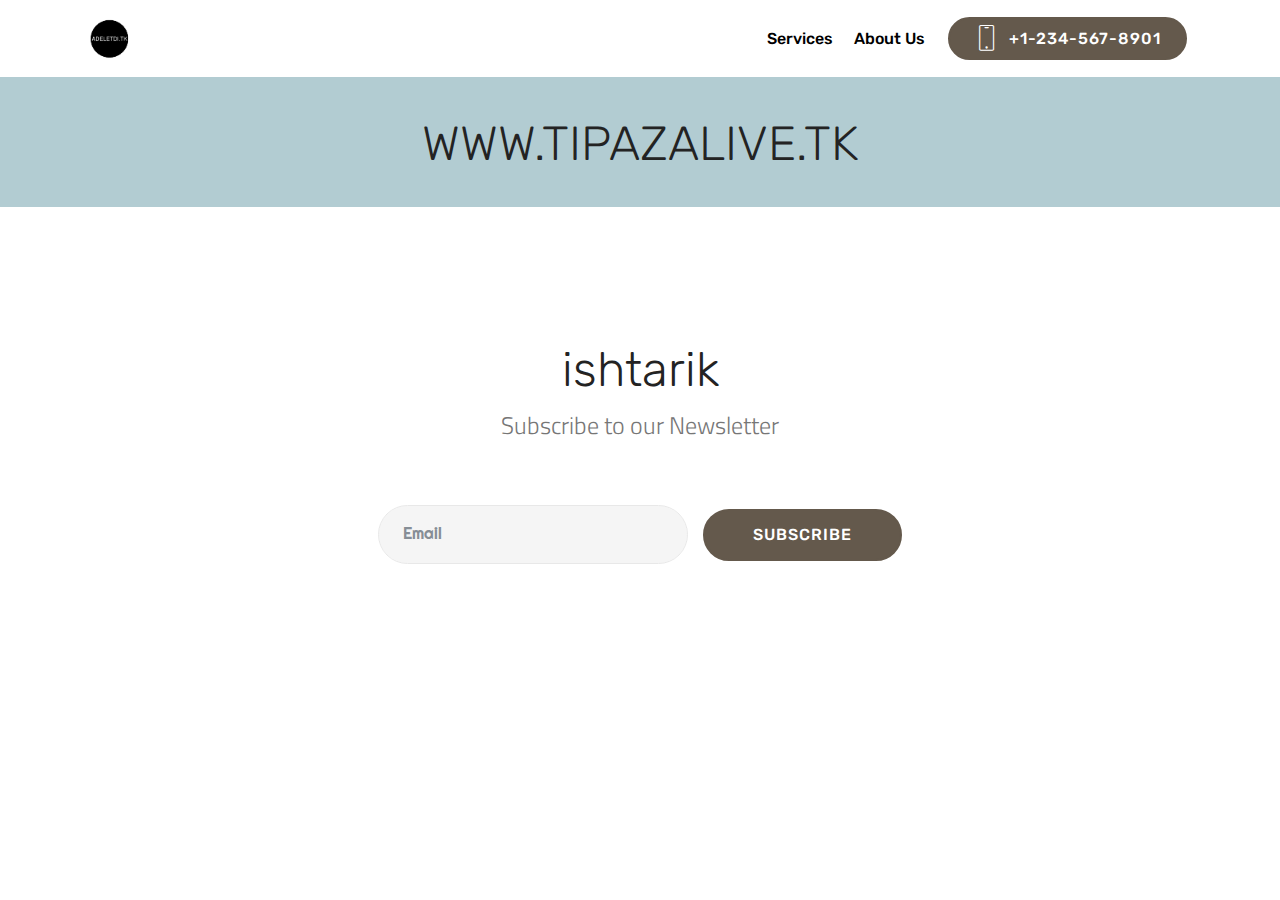
<file: index.html>
<!DOCTYPE html>
<html >
<head>
  <!-- Site made with Mobirise Website Builder v4.5.4, https://mobirise.com -->
  <meta charset="UTF-8">
  <meta http-equiv="X-UA-Compatible" content="IE=edge">
  <meta name="generator" content="Mobirise v4.5.4, mobirise.com">
  <meta name="viewport" content="width=device-width, initial-scale=1, minimum-scale=1">
  <link rel="shortcut icon" href="assets/images/webp.net-gifmaker-1.gif" type="image/x-icon">
  <meta name="description" content="">
  <title>Home</title>
  <link rel="stylesheet" href="assets/web/assets/mobirise-icons/mobirise-icons.css">
  <link rel="stylesheet" href="assets/tether/tether.min.css">
  <link rel="stylesheet" href="assets/bootstrap/css/bootstrap.min.css">
  <link rel="stylesheet" href="assets/bootstrap/css/bootstrap-grid.min.css">
  <link rel="stylesheet" href="assets/bootstrap/css/bootstrap-reboot.min.css">
  <link rel="stylesheet" href="assets/facebook-plugin/style.css">
  <link rel="stylesheet" href="assets/animatecss/animate.min.css">
  <link rel="stylesheet" href="assets/dropdown/css/style.css">
  <link rel="stylesheet" href="assets/theme/css/style.css">
  <link rel="stylesheet" href="assets/mobirise/css/mbr-additional.css" type="text/css">
  
  
  
</head>
<body>
<section class="menu cid-qFLiIheJfD" once="menu" id="menu2-2c">

    

    <nav class="navbar navbar-expand beta-menu navbar-dropdown align-items-center navbar-fixed-top navbar-toggleable-sm">
        <button class="navbar-toggler navbar-toggler-right" type="button" data-toggle="collapse" data-target="#navbarSupportedContent" aria-controls="navbarSupportedContent" aria-expanded="false" aria-label="Toggle navigation">
            <div class="hamburger">
                <span></span>
                <span></span>
                <span></span>
                <span></span>
            </div>
        </button>
        <div class="menu-logo">
            <div class="navbar-brand">
                <span class="navbar-logo">
                    <a href="index.html">
                        <img src="assets/images/webp.net-gifmaker-1.gif" alt="Mobirise" title="" style="height: 3.8rem;">
                    </a>
                </span>
                
            </div>
        </div>
        <div class="collapse navbar-collapse" id="navbarSupportedContent">
            <ul class="navbar-nav nav-dropdown" data-app-modern-menu="true">
                <li class="nav-item">
                    <a class="nav-link link text-black display-4" href="https://mobirise.com">
                        Services
                    </a>
                </li>
                <li class="nav-item">
                    <a class="nav-link link text-black display-4" href="https://mobirise.com">
                        About Us
                    </a>
                </li>
            </ul>
            <div class="navbar-buttons mbr-section-btn">
                <a class="btn btn-sm btn-primary display-4" href="tel:+1-234-567-8901">
                    <span class="btn-icon mbri-mobile mbr-iconfont mbr-iconfont-btn">
                    </span>
                    +1-234-567-8901
                </a>
            </div>
        </div>
    </nav>
</section>

<section class="engine"><a href="https://mobirise.co/m">bootstrap table</a></section><section class="mbr-section content4 cid-qFIs9uS61u" id="content4-20">

    

    <div class="container">
        <div class="media-container-row">
            <div class="title col-12 col-md-8">
                <h2 class="align-center pb-3 mbr-fonts-style display-2">WWW.TIPAZALIVE.TK</h2>
                
                
            </div>
        </div>
    </div>
</section>

<section class="mbr-section mbr-section__comments" id="facebook-comments-block-29" data-rv-view="508" style="background-color: rgb(255, 255, 255); padding-top: 3rem; padding-bottom: 0rem;">
         
    <div class="mbr-section__container mbr-section__container--isolated addons-container">
        <div class="addons-row">
            <div class="addons-container-inner"><div class="facebookPlaceholder" data-numposts="5"><h2>FACEBOOK COMMENTS WILL BE SHOWN ONLY WHEN YOUR SITE IS ONLINE</h2> <img src="assets/images/facebook-comments.jpg"></div></div>
            
           
        </div>
    </div>
</section>

<section class="mbr-section form3 cid-qFLf5md4f9" id="form3-2a">

    

    

    <div class="container">
        <div class="row justify-content-center">
            <div class="title col-12 col-lg-8">
                <h2 class="align-center pb-2 mbr-fonts-style display-2">
                    ishtarik</h2>
                <h3 class="mbr-section-subtitle align-center pb-5 mbr-light mbr-fonts-style display-5">
                    Subscribe to our Newsletter
                </h3>
            </div>
        </div>

        <div class="row py-2 justify-content-center">
            <div class="col-12 col-lg-6  col-md-8 " data-form-type="formoid">
                <div data-form-alert="" hidden="">Thanks for filling out the form!</div>
                <form class="mbr-form" action="https://mobirise.com/" method="post" data-form-title="Mobirise Form"><input type="hidden" data-form-email="true" value="52tbWs0a9Jk7OR8RrV5HamKyMrcpMxmJSQF9qvNNkVGHoKMJMH1J1knlLsUxZvGWUP+t+PxOXhbfmFhZ3/eZWbCTXoa6Wp2S4JUCLq+UnuBSFfX6xvKShw+4wS18s6wb">
                    <div class="mbr-subscribe input-group">
                        <input class="form-control" type="email" name="email" placeholder="Email" data-form-field="Email" required="" id="email-form3-2a">
                        <span class="input-group-btn">
                            <button href="" type="submit" class="btn btn-primary  display-4">SUBSCRIBE</button>
                        </span>
                    </div>
                </form>
            </div>
        </div>
    </div>
</section>


  <script src="assets/web/assets/jquery/jquery.min.js"></script>
  <script src="assets/popper/popper.min.js"></script>
  <script src="assets/tether/tether.min.js"></script>
  <script src="assets/bootstrap/js/bootstrap.min.js"></script>
  <script src="https://connect.facebook.net/en_US/sdk.js#xfbml=1&version=v2.5"></script>
  <script src="https://apis.google.com/js/plusone.js"></script>
  <script src="assets/facebook-plugin/facebook-script.js"></script>
  <script src="assets/touchswipe/jquery.touch-swipe.min.js"></script>
  <script src="assets/smoothscroll/smooth-scroll.js"></script>
  <script src="assets/dropdown/js/script.min.js"></script>
  <script src="assets/viewportchecker/jquery.viewportchecker.js"></script>
  <script src="assets/theme/js/script.js"></script>
  <script src="assets/formoid/formoid.min.js"></script>
  
  
 <div id="scrollToTop" class="scrollToTop mbr-arrow-up"><a style="text-align: center;"><i></i></a></div>
    <input name="animation" type="hidden">
  </body>
</html>
</file>
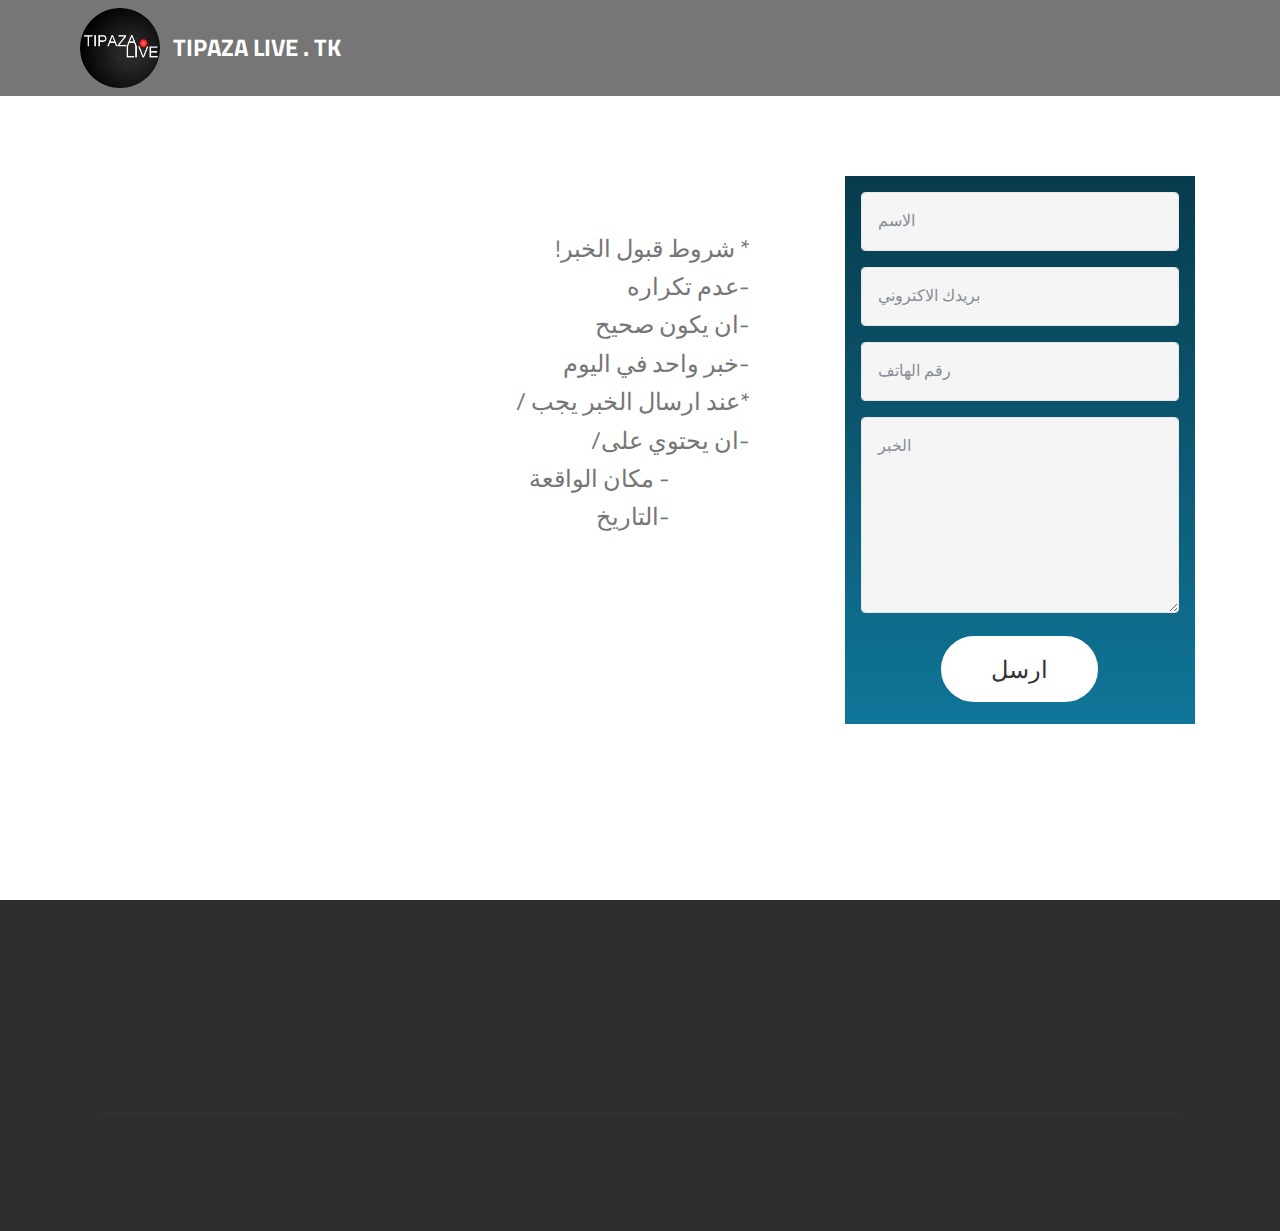
<file: khabarok.html>
<!DOCTYPE html>
<html >
<head>
  <!-- Site made with Mobirise Website Builder v4.5.4, https://mobirise.com -->
  <meta charset="UTF-8">
  <meta http-equiv="X-UA-Compatible" content="IE=edge">
  <meta name="generator" content="Mobirise v4.5.4, mobirise.com">
  <meta name="viewport" content="width=device-width, initial-scale=1, minimum-scale=1">
  <link rel="shortcut icon" href="assets/images/webp.net-gifmaker-1.gif" type="image/x-icon">
  <meta name="description" content="">
  <title>khabarok</title>
  <link rel="stylesheet" href="assets/web/assets/mobirise-icons/mobirise-icons.css">
  <link rel="stylesheet" href="assets/tether/tether.min.css">
  <link rel="stylesheet" href="assets/bootstrap/css/bootstrap.min.css">
  <link rel="stylesheet" href="assets/bootstrap/css/bootstrap-grid.min.css">
  <link rel="stylesheet" href="assets/bootstrap/css/bootstrap-reboot.min.css">
  <link rel="stylesheet" href="assets/socicon/css/styles.css">
  <link rel="stylesheet" href="assets/animatecss/animate.min.css">
  <link rel="stylesheet" href="assets/dropdown/css/style.css">
  <link rel="stylesheet" href="assets/theme/css/style.css">
  <link rel="stylesheet" href="assets/mobirise/css/mbr-additional.css" type="text/css">
  
  
  
</head>
<body>
<section class="menu cid-qFFTXyriYX" once="menu" id="menu1-18">

    

    <nav class="navbar navbar-expand beta-menu navbar-dropdown align-items-center navbar-fixed-top navbar-toggleable-sm">
        <button class="navbar-toggler navbar-toggler-right" type="button" data-toggle="collapse" data-target="#navbarSupportedContent" aria-controls="navbarSupportedContent" aria-expanded="false" aria-label="Toggle navigation">
            <div class="hamburger">
                <span></span>
                <span></span>
                <span></span>
                <span></span>
            </div>
        </button>
        <div class="menu-logo">
            <div class="navbar-brand">
                <span class="navbar-logo">
                    <a href="#bottom">
                         <img src="assets/images/untitled-1-630x630.png" alt="Mobirise" title="" style="height: 5rem;">
                    </a>
                </span>
                <span class="navbar-caption-wrap"><a class="navbar-caption text-white display-5" href="index.html">TIPAZA LIVE . TK</a></span>
            </div>
        </div>
        <div class="collapse navbar-collapse" id="navbarSupportedContent">
            <ul class="navbar-nav nav-dropdown nav-right" data-app-modern-menu="true"><li class="nav-item">
                    <a class="nav-link link text-white display-4" href="https://mobirise.com"></a>
                </li></ul>
            
        </div>
    </nav>
</section>

<section class="engine"><a href="https://mobirise.co/b">free website creator</a></section><section class="cid-qFG88da462 mbr-fullscreen" id="header15-1c">

    

    

    <div class="container align-right">
<div class="row">
    <div class="mbr-white col-lg-8 col-md-7 content-container">
        <h1 class="mbr-section-title mbr-bold pb-3 mbr-fonts-style display-5"><br>
        </h1>
        <p class="mbr-text pb-3 mbr-fonts-style display-5">!شروط قبول الخبر *<br>عدم تكراره-<br>ان يكون صحيح-<br>خبر واحد في اليوم-<br>/ عند ارسال الخبر يجب*<br>/ان يحتوي على-<br>&nbsp; &nbsp; &nbsp; &nbsp; &nbsp; &nbsp;مكان الواقعة - &nbsp; &nbsp; &nbsp; &nbsp; &nbsp; &nbsp; &nbsp; &nbsp;<br>التاريخ- &nbsp; &nbsp; &nbsp; &nbsp; &nbsp; &nbsp; &nbsp; &nbsp;<br>&nbsp;</p>
    </div>
    <div class="col-lg-4 col-md-5">
    <div class="form-container">
        <div class="media-container-column" data-form-type="formoid">
            <div data-form-alert="" hidden="" class="align-center">! شكرا يرجى الانظار للتحقق</div>
            <form class="mbr-form" action="https://mobirise.com/" method="post" data-form-title="Mobirise Form"><input type="hidden" data-form-email="true" value="gv9YkA7AAQAE9awWvZLGqrG22d9eySe++3kIIK0R3z+/71Ylj+WYdgEb1ni8aBUDCGStdj05Rj5UxDnarX/rz012+WcsdMr0nPFD+BHrwgZeKT2nMTA61mPNH0NweSHa">
                <div data-for="name">
                    <div class="form-group">
                        <input type="text" class="form-control px-3" name="name" data-form-field="Name" placeholder="الاسم" required="" id="name-header15-1c">
                    </div>
                </div>
                <div data-for="email">
                    <div class="form-group">
                        <input type="email" class="form-control px-3" name="email" data-form-field="Email" placeholder="بريدك الاكتروني" required="" id="email-header15-1c">
                    </div>
                </div>
                <div data-for="phone">
                    <div class="form-group">
                        <input type="tel" class="form-control px-3" name="phone" data-form-field="Phone" placeholder="رقم الهاتف" id="phone-header15-1c">
                    </div>
                </div>
                <div class="form-group" data-for="message">
                    <textarea type="text" class="form-control px-3" name="message" rows="7" placeholder="الخبر" data-form-field="Message" id="message-header15-1c"></textarea>
                </div>
                <span class="input-group-btn"><button href="" type="submit" class="btn btn-form btn-white display-5">ارسل</button></span>
            </form>
        </div>
    </div>
    </div>
</div>
    </div>
    
</section>

<section class="cid-qFGmSICnK5" id="footer1-1k">

    

    

    <div class="container">
        <div class="media-container-row content text-white">
            <div class="col-12 col-md-3">
                <div class="media-wrap">
                    <a href="index.html">
                        <img src="assets/images/capture-324x128.jpg" alt="home" title="">
                    </a>
                </div>
            </div>
            <div class="col-12 col-md-3 mbr-fonts-style display-7">
                <h5 class="pb-3">
                    Address
                </h5>
                <p class="mbr-text">
                    ain tagourait -el fourne 2<br>w. tipaza &nbsp; &nbsp; &nbsp; &nbsp; &nbsp; &nbsp; &nbsp; &nbsp; &nbsp; &nbsp;<br>cp-42023</p>
            </div>
            <div class="col-12 col-md-3 mbr-fonts-style display-7">
                <h5 class="pb-3">
                    Contacts
                </h5>
                <p class="mbr-text">
                    Email: adelbouredjam@gmail.com
                    <br>Phone: 0553254217&nbsp;<br><br></p>
            </div>
            <div class="col-12 col-md-3 mbr-fonts-style display-7">
                <h5 class="pb-3"></h5>
                <p class="mbr-text"><br><br><br></p>
            </div>
        </div>
        <div class="footer-lower">
            <div class="media-container-row">
                <div class="col-sm-12">
                    <hr>
                </div>
            </div>
            <div class="media-container-row mbr-white">
                <div class="col-sm-6 copyright">
                    <p class="mbr-text mbr-fonts-style display-7">&nbsp;© &nbsp;tipaza live كل الحقوق حفوظة لدى موقع &nbsp;</p>
                </div>
                <div class="col-md-6">
                    <div class="social-list align-right">
                        <div class="soc-item">
                            <a href="https://twitter.com/mobirise" target="_blank">
                                <span class="socicon-twitter socicon mbr-iconfont mbr-iconfont-social"></span>
                            </a>
                        </div>
                        <div class="soc-item">
                            <a href="https://www.facebook.com/pages/Mobirise/1616226671953247" target="_blank">
                                <span class="socicon-facebook socicon mbr-iconfont mbr-iconfont-social"></span>
                            </a>
                        </div>
                        <div class="soc-item">
                            <a href="https://www.youtube.com/c/mobirise" target="_blank">
                                <span class="socicon-youtube socicon mbr-iconfont mbr-iconfont-social"></span>
                            </a>
                        </div>
                        <div class="soc-item">
                            <a href="https://instagram.com/mobirise" target="_blank">
                                <span class="socicon-instagram socicon mbr-iconfont mbr-iconfont-social"></span>
                            </a>
                        </div>
                        
                        
                    </div>
                </div>
            </div>
        </div>
    </div>
</section>


  <script src="assets/web/assets/jquery/jquery.min.js"></script>
  <script src="assets/popper/popper.min.js"></script>
  <script src="assets/tether/tether.min.js"></script>
  <script src="assets/bootstrap/js/bootstrap.min.js"></script>
  <script src="assets/smoothscroll/smooth-scroll.js"></script>
  <script src="assets/touchswipe/jquery.touch-swipe.min.js"></script>
  <script src="assets/viewportchecker/jquery.viewportchecker.js"></script>
  <script src="assets/dropdown/js/script.min.js"></script>
  <script src="assets/theme/js/script.js"></script>
  <script src="assets/formoid/formoid.min.js"></script>
  
  
 <div id="scrollToTop" class="scrollToTop mbr-arrow-up"><a style="text-align: center;"><i></i></a></div>
    <input name="animation" type="hidden">
  </body>
</html>
</file>
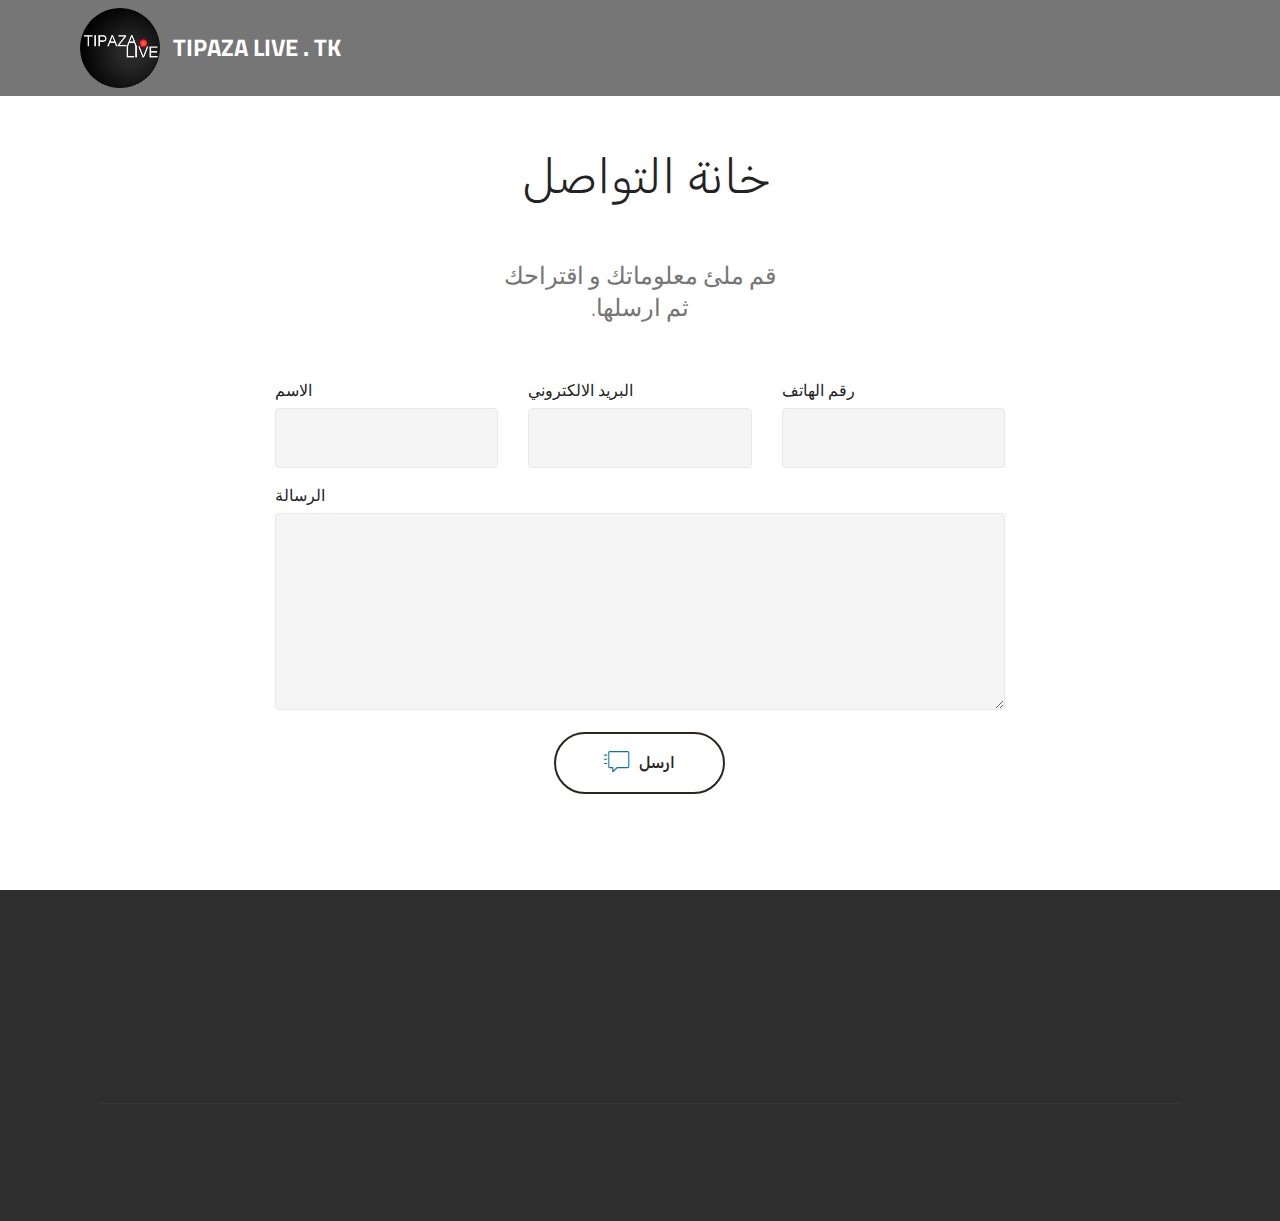
<file: tawasol.html>
<!DOCTYPE html>
<html >
<head>
  <!-- Site made with Mobirise Website Builder v4.5.4, https://mobirise.com -->
  <meta charset="UTF-8">
  <meta http-equiv="X-UA-Compatible" content="IE=edge">
  <meta name="generator" content="Mobirise v4.5.4, mobirise.com">
  <meta name="viewport" content="width=device-width, initial-scale=1, minimum-scale=1">
  <link rel="shortcut icon" href="assets/images/webp.net-gifmaker-1.gif" type="image/x-icon">
  <meta name="description" content="">
  <title>tawasol</title>
  <link rel="stylesheet" href="assets/web/assets/mobirise-icons/mobirise-icons.css">
  <link rel="stylesheet" href="assets/tether/tether.min.css">
  <link rel="stylesheet" href="assets/bootstrap/css/bootstrap.min.css">
  <link rel="stylesheet" href="assets/bootstrap/css/bootstrap-grid.min.css">
  <link rel="stylesheet" href="assets/bootstrap/css/bootstrap-reboot.min.css">
  <link rel="stylesheet" href="assets/socicon/css/styles.css">
  <link rel="stylesheet" href="assets/dropdown/css/style.css">
  <link rel="stylesheet" href="assets/animatecss/animate.min.css">
  <link rel="stylesheet" href="assets/theme/css/style.css">
  <link rel="stylesheet" href="assets/mobirise/css/mbr-additional.css" type="text/css">
  
  
  
</head>
<body>
<section class="menu cid-qFG6jXGP7W" once="menu" id="menu1-17">

    

    <nav class="navbar navbar-expand beta-menu navbar-dropdown align-items-center navbar-fixed-top navbar-toggleable-sm">
        <button class="navbar-toggler navbar-toggler-right" type="button" data-toggle="collapse" data-target="#navbarSupportedContent" aria-controls="navbarSupportedContent" aria-expanded="false" aria-label="Toggle navigation">
            <div class="hamburger">
                <span></span>
                <span></span>
                <span></span>
                <span></span>
            </div>
        </button>
        <div class="menu-logo">
            <div class="navbar-brand">
                <span class="navbar-logo">
                    <a href="#bottom">
                         <img src="assets/images/untitled-1-630x630.png" alt="Mobirise" title="" style="height: 5rem;">
                    </a>
                </span>
                <span class="navbar-caption-wrap"><a class="navbar-caption text-white display-5" href="index.html">TIPAZA LIVE . TK</a></span>
            </div>
        </div>
        <div class="collapse navbar-collapse" id="navbarSupportedContent">
            <ul class="navbar-nav nav-dropdown nav-right" data-app-modern-menu="true"><li class="nav-item">
                    <a class="nav-link link text-white display-4" href="https://mobirise.com"></a>
                </li></ul>
            
        </div>
    </nav>
</section>

<section class="engine"><a href="https://mobirise.co/q">bootstrap slider</a></section><section class="mbr-section form1 cid-qFA1f1aESX" id="form1-t">

    

    
    <div class="container">
        <div class="row justify-content-center">
            <div class="title col-12 col-lg-8">
                <h2 class="mbr-section-title align-center pb-3 mbr-fonts-style display-2">
                    <br>&nbsp;خانة التواصل</h2>
                <h3 class="mbr-section-subtitle align-center mbr-light pb-3 mbr-fonts-style display-5"><br>قم ملئ معلوماتك و اقتراحك<br>.ثم ارسلها</h3>
            </div>
        </div>
    </div>
    <div class="container">
        <div class="row justify-content-center">
            <div class="media-container-column col-lg-8" data-form-type="formoid">
                    <div data-form-alert="" hidden="">(رسالتك(اقتراحك
بعثت  </div>
            
                    <form class="mbr-form" action="https://mobirise.com/" method="post" data-form-title="Mobirise Form"><input type="hidden" data-form-email="true" value="X0i0EJEnHq5129e8IMjTPbZha53GYBkR1SdmpKU8lJcdYSoRt7F7Z4uxWnPSzMoVAXQOVfrjZsW6m5bn9fHfwm1M7V2hBTr+t6tne8V3OHVMyfFaNCtdU42ha2J/D38c">
                        <div class="row row-sm-offset">
                            <div class="col-md-4 multi-horizontal" data-for="name">
                                <div class="form-group">
                                    <label class="form-control-label mbr-fonts-style display-7" for="name-form1-t">الاسم</label>
                                    <input type="text" class="form-control" name="name" data-form-field="Name" required="" id="name-form1-t">
                                </div>
                            </div>
                            <div class="col-md-4 multi-horizontal" data-for="email">
                                <div class="form-group">
                                    <label class="form-control-label mbr-fonts-style display-7" for="email-form1-t">البريد الالكتروني</label>
                                    <input type="email" class="form-control" name="email" data-form-field="Email" required="" id="email-form1-t">
                                </div>
                            </div>
                            <div class="col-md-4 multi-horizontal" data-for="phone">
                                <div class="form-group">
                                    <label class="form-control-label mbr-fonts-style display-7" for="phone-form1-t">رقم الهاتف</label>
                                    <input type="tel" class="form-control" name="phone" data-form-field="Phone" id="phone-form1-t">
                                </div>
                            </div>
                        </div>
                        <div class="form-group" data-for="message">
                            <label class="form-control-label mbr-fonts-style display-7" for="message-form1-t">الرسالة</label>
                            <textarea type="text" class="form-control" name="message" rows="7" data-form-field="Message" id="message-form1-t"></textarea>
                        </div>
            
                        <span class="input-group-btn"><button href="" type="submit" class="btn btn-form btn-primary-outline display-4"><span class="mbri-help mbr-iconfont mbr-iconfont-btn" style="color: rgb(15, 118, 153);"></span>ارسل</button></span>
                    </form>
            </div>
        </div>
    </div>
</section>

<section class="cid-qFA4g4Qb3z" id="footer1-x">

    

    

    <div class="container">
        <div class="media-container-row content text-white">
            <div class="col-12 col-md-3">
                <div class="media-wrap">
                    <a href="index.html">
                        <img src="assets/images/capture-324x128.jpg" alt="home" title="">
                    </a>
                </div>
            </div>
            <div class="col-12 col-md-3 mbr-fonts-style display-7">
                <h5 class="pb-3">
                    Address
                </h5>
                <p class="mbr-text">
                    ain tagourait -el fourne 2<br>w. tipaza &nbsp; &nbsp; &nbsp; &nbsp; &nbsp; &nbsp; &nbsp; &nbsp; &nbsp; &nbsp;<br>cp-42023</p>
            </div>
            <div class="col-12 col-md-3 mbr-fonts-style display-7">
                <h5 class="pb-3">
                    Contacts
                </h5>
                <p class="mbr-text">
                    Email: adelbouredjam@gmail.com
                    <br>Phone: 0553254217&nbsp;<br><br></p>
            </div>
            <div class="col-12 col-md-3 mbr-fonts-style display-7">
                <h5 class="pb-3"></h5>
                <p class="mbr-text"><br><br><br></p>
            </div>
        </div>
        <div class="footer-lower">
            <div class="media-container-row">
                <div class="col-sm-12">
                    <hr>
                </div>
            </div>
            <div class="media-container-row mbr-white">
                <div class="col-sm-6 copyright">
                    <p class="mbr-text mbr-fonts-style display-7">&nbsp;© &nbsp;tipaza live كل الحقوق حفوظة لدى موقع &nbsp;</p>
                </div>
                <div class="col-md-6">
                    <div class="social-list align-right">
                        <div class="soc-item">
                            <a href="https://twitter.com/mobirise" target="_blank">
                                <span class="socicon-twitter socicon mbr-iconfont mbr-iconfont-social"></span>
                            </a>
                        </div>
                        <div class="soc-item">
                            <a href="https://www.facebook.com/pages/Mobirise/1616226671953247" target="_blank">
                                <span class="socicon-facebook socicon mbr-iconfont mbr-iconfont-social"></span>
                            </a>
                        </div>
                        <div class="soc-item">
                            <a href="https://www.youtube.com/c/mobirise" target="_blank">
                                <span class="socicon-youtube socicon mbr-iconfont mbr-iconfont-social"></span>
                            </a>
                        </div>
                        <div class="soc-item">
                            <a href="https://instagram.com/mobirise" target="_blank">
                                <span class="socicon-instagram socicon mbr-iconfont mbr-iconfont-social"></span>
                            </a>
                        </div>
                        
                        
                    </div>
                </div>
            </div>
        </div>
    </div>
</section>


  <script src="assets/web/assets/jquery/jquery.min.js"></script>
  <script src="assets/popper/popper.min.js"></script>
  <script src="assets/tether/tether.min.js"></script>
  <script src="assets/bootstrap/js/bootstrap.min.js"></script>
  <script src="assets/smoothscroll/smooth-scroll.js"></script>
  <script src="assets/viewportchecker/jquery.viewportchecker.js"></script>
  <script src="assets/dropdown/js/script.min.js"></script>
  <script src="assets/touchswipe/jquery.touch-swipe.min.js"></script>
  <script src="assets/theme/js/script.js"></script>
  <script src="assets/formoid/formoid.min.js"></script>
  
  
 <div id="scrollToTop" class="scrollToTop mbr-arrow-up"><a style="text-align: center;"><i></i></a></div>
    <input name="animation" type="hidden">
  </body>
</html>
</file>
<file: assets/web/assets/mobirise-icons/mobirise-icons.css>
@font-face {
  font-family: 'MobiriseIcons';
  src:  url('mobirise-icons.eot?spat4u');
  src:  url('mobirise-icons.eot?spat4u#iefix') format('embedded-opentype'),
    url('mobirise-icons.ttf?spat4u') format('truetype'),
    url('mobirise-icons.woff?spat4u') format('woff'),
    url('mobirise-icons.svg?spat4u#MobiriseIcons') format('svg');
  font-weight: normal;
  font-style: normal;
}

[class^="mbri-"], [class*=" mbri-"] {
  /* use !important to prevent issues with browser extensions that change fonts */
  font-family: MobiriseIcons !important;
  speak: none;
  font-style: normal;
  font-weight: normal;
  font-variant: normal;
  text-transform: none;
  line-height: 1;

  /* Better Font Rendering =========== */
  -webkit-font-smoothing: antialiased;
  -moz-osx-font-smoothing: grayscale;
}

.mbri-add-submenu:before {
  content: "\e900";
}
.mbri-alert:before {
  content: "\e901";
}
.mbri-align-center:before {
  content: "\e902";
}
.mbri-align-justify:before {
  content: "\e903";
}
.mbri-align-left:before {
  content: "\e904";
}
.mbri-align-right:before {
  content: "\e905";
}
.mbri-android:before {
  content: "\e906";
}
.mbri-apple:before {
  content: "\e907";
}
.mbri-arrow-down:before {
  content: "\e908";
}
.mbri-arrow-next:before {
  content: "\e909";
}
.mbri-arrow-prev:before {
  content: "\e90a";
}
.mbri-arrow-up:before {
  content: "\e90b";
}
.mbri-bold:before {
  content: "\e90c";
}
.mbri-bookmark:before {
  content: "\e90d";
}
.mbri-bootstrap:before {
  content: "\e90e";
}
.mbri-briefcase:before {
  content: "\e90f";
}
.mbri-browse:before {
  content: "\e910";
}
.mbri-bulleted-list:before {
  content: "\e911";
}
.mbri-calendar:before {
  content: "\e912";
}
.mbri-camera:before {
  content: "\e913";
}
.mbri-cart-add:before {
  content: "\e914";
}
.mbri-cart-full:before {
  content: "\e915";
}
.mbri-cash:before {
  content: "\e916";
}
.mbri-change-style:before {
  content: "\e917";
}
.mbri-chat:before {
  content: "\e918";
}
.mbri-clock:before {
  content: "\e919";
}
.mbri-close:before {
  content: "\e91a";
}
.mbri-cloud:before {
  content: "\e91b";
}
.mbri-code:before {
  content: "\e91c";
}
.mbri-contact-form:before {
  content: "\e91d";
}
.mbri-credit-card:before {
  content: "\e91e";
}
.mbri-cursor-click:before {
  content: "\e91f";
}
.mbri-cust-feedback:before {
  content: "\e920";
}
.mbri-database:before {
  content: "\e921";
}
.mbri-delivery:before {
  content: "\e922";
}
.mbri-desktop:before {
  content: "\e923";
}
.mbri-devices:before {
  content: "\e924";
}
.mbri-down:before {
  content: "\e925";
}
.mbri-download:before {
  content: "\e989";
}
.mbri-drag-n-drop:before {
  content: "\e927";
}
.mbri-drag-n-drop2:before {
  content: "\e928";
}
.mbri-edit:before {
  content: "\e929";
}
.mbri-edit2:before {
  content: "\e92a";
}
.mbri-error:before {
  content: "\e92b";
}
.mbri-extension:before {
  content: "\e92c";
}
.mbri-features:before {
  content: "\e92d";
}
.mbri-file:before {
  content: "\e92e";
}
.mbri-flag:before {
  content: "\e92f";
}
.mbri-folder:before {
  content: "\e930";
}
.mbri-gift:before {
  content: "\e931";
}
.mbri-github:before {
  content: "\e932";
}
.mbri-globe:before {
  content: "\e933";
}
.mbri-globe-2:before {
  content: "\e934";
}
.mbri-growing-chart:before {
  content: "\e935";
}
.mbri-hearth:before {
  content: "\e936";
}
.mbri-help:before {
  content: "\e937";
}
.mbri-home:before {
  content: "\e938";
}
.mbri-hot-cup:before {
  content: "\e939";
}
.mbri-idea:before {
  content: "\e93a";
}
.mbri-image-gallery:before {
  content: "\e93b";
}
.mbri-image-slider:before {
  content: "\e93c";
}
.mbri-info:before {
  content: "\e93d";
}
.mbri-italic:before {
  content: "\e93e";
}
.mbri-key:before {
  content: "\e93f";
}
.mbri-laptop:before {
  content: "\e940";
}
.mbri-layers:before {
  content: "\e941";
}
.mbri-left-right:before {
  content: "\e942";
}
.mbri-left:before {
  content: "\e943";
}
.mbri-letter:before {
  content: "\e944";
}
.mbri-like:before {
  content: "\e945";
}
.mbri-link:before {
  content: "\e946";
}
.mbri-lock:before {
  content: "\e947";
}
.mbri-login:before {
  content: "\e948";
}
.mbri-logout:before {
  content: "\e949";
}
.mbri-magic-stick:before {
  content: "\e94a";
}
.mbri-map-pin:before {
  content: "\e94b";
}
.mbri-menu:before {
  content: "\e94c";
}
.mbri-mobile:before {
  content: "\e94d";
}
.mbri-mobile2:before {
  content: "\e94e";
}
.mbri-mobirise:before {
  content: "\e94f";
}
.mbri-more-horizontal:before {
  content: "\e950";
}
.mbri-more-vertical:before {
  content: "\e951";
}
.mbri-music:before {
  content: "\e952";
}
.mbri-new-file:before {
  content: "\e953";
}
.mbri-numbered-list:before {
  content: "\e954";
}
.mbri-opened-folder:before {
  content: "\e955";
}
.mbri-pages:before {
  content: "\e956";
}
.mbri-paper-plane:before {
  content: "\e957";
}
.mbri-paperclip:before {
  content: "\e958";
}
.mbri-photo:before {
  content: "\e959";
}
.mbri-photos:before {
  content: "\e95a";
}
.mbri-pin:before {
  content: "\e95b";
}
.mbri-play:before {
  content: "\e95c";
}
.mbri-plus:before {
  content: "\e95d";
}
.mbri-preview:before {
  content: "\e95e";
}
.mbri-print:before {
  content: "\e95f";
}
.mbri-protect:before {
  content: "\e960";
}
.mbri-question:before {
  content: "\e961";
}
.mbri-quote-left:before {
  content: "\e962";
}
.mbri-quote-right:before {
  content: "\e963";
}
.mbri-refresh:before {
  content: "\e964";
}
.mbri-responsive:before {
  content: "\e965";
}
.mbri-right:before {
  content: "\e966";
}
.mbri-rocket:before {
  content: "\e967";
}
.mbri-sad-face:before {
  content: "\e968";
}
.mbri-sale:before {
  content: "\e969";
}
.mbri-save:before {
  content: "\e96a";
}
.mbri-search:before {
  content: "\e96b";
}
.mbri-setting:before {
  content: "\e96c";
}
.mbri-setting2:before {
  content: "\e96d";
}
.mbri-setting3:before {
  content: "\e96e";
}
.mbri-share:before {
  content: "\e96f";
}
.mbri-shopping-bag:before {
  content: "\e970";
}
.mbri-shopping-basket:before {
  content: "\e971";
}
.mbri-shopping-cart:before {
  content: "\e972";
}
.mbri-sites:before {
  content: "\e973";
}
.mbri-smile-face:before {
  content: "\e974";
}
.mbri-speed:before {
  content: "\e975";
}
.mbri-star:before {
  content: "\e976";
}
.mbri-success:before {
  content: "\e977";
}
.mbri-sun:before {
  content: "\e978";
}
.mbri-sun2:before {
  content: "\e979";
}
.mbri-tablet:before {
  content: "\e97a";
}
.mbri-tablet-vertical:before {
  content: "\e97b";
}
.mbri-target:before {
  content: "\e97c";
}
.mbri-timer:before {
  content: "\e97d";
}
.mbri-to-ftp:before {
  content: "\e97e";
}
.mbri-to-local-drive:before {
  content: "\e97f";
}
.mbri-touch-swipe:before {
  content: "\e980";
}
.mbri-touch:before {
  content: "\e981";
}
.mbri-trash:before {
  content: "\e982";
}
.mbri-underline:before {
  content: "\e983";
}
.mbri-unlink:before {
  content: "\e984";
}
.mbri-unlock:before {
  content: "\e985";
}
.mbri-up-down:before {
  content: "\e986";
}
.mbri-up:before {
  content: "\e987";
}
.mbri-update:before {
  content: "\e988";
}
.mbri-upload:before {
 content: "\e926"; 
}
.mbri-user:before {
  content: "\e98a";
}
.mbri-user2:before {
  content: "\e98b";
}
.mbri-users:before {
  content: "\e98c";
}
.mbri-video:before {
  content: "\e98d";
}
.mbri-video-play:before {
  content: "\e98e";
}
.mbri-watch:before {
  content: "\e98f";
}
.mbri-website-theme:before {
  content: "\e990";
}
.mbri-wifi:before {
  content: "\e991";
}
.mbri-windows:before {
  content: "\e992";
}
.mbri-zoom-out:before {
  content: "\e993";
}
.mbri-redo:before {
  content: "\e994";
}
.mbri-undo:before {
  content: "\e995";
}
</file>
<file: assets/facebook-plugin/style.css>
.mbr-section.mbr-section__comments{
    position: relative;
}
.mbr-section__comments{
    background-size: cover;
}
.addons-container {
  position: relative;
  margin-left: auto;
  margin-right: auto;
  padding-right: 15px;
  padding-left: 15px; }
  @media (min-width: 576px) {
    .addons-container {
      padding-right: 15px;
      padding-left: 15px; } }
  @media (min-width: 768px) {
    .addons-container {
      padding-right: 15px;
      padding-left: 15px; } }
  @media (min-width: 992px) {
    .addons-container {
      padding-right: 15px;
      padding-left: 15px; } }
  @media (min-width: 1200px) {
    .addons-container {
      padding-right: 15px;
      padding-left: 15px; } }
  @media (min-width: 576px) {
    .addons-container {
      width: 540px;
      max-width: 100%; } }
  @media (min-width: 768px) {
    .addons-container {
      width: 720px;
      max-width: 100%; } }
  @media (min-width: 992px) {
    .addons-container {
      width: 960px;
      max-width: 100%; } }
  @media (min-width: 1200px) {
    .addons-container {
      width: 1140px;
      max-width: 100%; } }

.addons-container-inner{
    position: relative;
    width: 100%;
    min-height: 1px;
    padding-right: 15px;
    padding-left: 15px;
}
@media (min-width: 567px) {
    .addons-container-inner{
        -ms-flex: 0 0 66.666667%;
        flex: 0 0 66.666667%;
        max-width: 66.666667%;
    }
}
.addons-row{
    display: flex;
    justify-content:center;
}
</file>
<file: assets/dropdown/css/style.css>
.navbar-dropdown {
  left: 0;
  padding: 0;
  position: absolute;
  right: 0;
  top: 0;
  transition: all 0.45s ease;
  z-index: 1030;
  background: #282828; }
  .navbar-dropdown .navbar-logo {
    margin-right: 0.8rem;
    transition: margin 0.3s ease-in-out;
    vertical-align: middle; }
    .navbar-dropdown .navbar-logo img {
      height: 3.125rem;
      transition: all 0.3s ease-in-out; }
    .navbar-dropdown .navbar-logo.mbr-iconfont {
      font-size: 3.125rem;
      line-height: 3.125rem; }
  .navbar-dropdown .navbar-caption {
    font-weight: 700;
    white-space: normal;
    vertical-align: -4px;
    line-height: 3.125rem !important; }
    .navbar-dropdown .navbar-caption, .navbar-dropdown .navbar-caption:hover {
      color: inherit;
      text-decoration: none; }
  .navbar-dropdown .mbr-iconfont + .navbar-caption {
    vertical-align: -1px; }
  .navbar-dropdown.navbar-fixed-top {
    position: fixed; }
  .navbar-dropdown .navbar-brand span {
    vertical-align: -4px; }
  .navbar-dropdown.bg-color.transparent {
    background: none; }
  .navbar-dropdown.navbar-short .navbar-brand {
    padding: 0.625rem 0; }
    .navbar-dropdown.navbar-short .navbar-brand span {
      vertical-align: -1px; }
  .navbar-dropdown.navbar-short .navbar-caption {
    line-height: 2.375rem !important;
    vertical-align: -2px; }
  .navbar-dropdown.navbar-short .navbar-logo {
    margin-right: 0.5rem; }
    .navbar-dropdown.navbar-short .navbar-logo img {
      height: 2.375rem; }
    .navbar-dropdown.navbar-short .navbar-logo.mbr-iconfont {
      font-size: 2.375rem;
      line-height: 2.375rem; }
  .navbar-dropdown.navbar-short .mbr-table-cell {
    height: 3.625rem; }
  .navbar-dropdown .navbar-close {
    left: 0.6875rem;
    position: fixed;
    top: 0.75rem;
    z-index: 1000; }
  .navbar-dropdown .hamburger-icon {
    content: "";
    display: inline-block;
    vertical-align: middle;
    width: 16px;
    -webkit-box-shadow: 0 -6px 0 1px #282828,0 0 0 1px #282828,0 6px 0 1px #282828;
    -moz-box-shadow: 0 -6px 0 1px #282828,0 0 0 1px #282828,0 6px 0 1px #282828;
    box-shadow: 0 -6px 0 1px #282828,0 0 0 1px #282828,0 6px 0 1px #282828; }

.dropdown-menu .dropdown-toggle[data-toggle="dropdown-submenu"]::after {
  border-bottom: 0.35em solid transparent;
  border-left: 0.35em solid;
  border-right: 0;
  border-top: 0.35em solid transparent;
  margin-left: 0.3rem; }

.dropdown-menu .dropdown-item:focus {
  outline: 0; }

.nav-dropdown {
  font-size: 0.75rem;
  font-weight: 500;
  height: auto !important; }
  .nav-dropdown .nav-btn {
    padding-left: 1rem; }
  .nav-dropdown .link {
    margin: .667em 1.667em;
    font-weight: 500;
    padding: 0;
    transition: color .2s ease-in-out; }
    .nav-dropdown .link.dropdown-toggle {
      margin-right: 2.583em; }
      .nav-dropdown .link.dropdown-toggle::after {
        margin-left: .25rem;
        border-top: 0.35em solid;
        border-right: 0.35em solid transparent;
        border-left: 0.35em solid transparent;
        border-bottom: 0; }
      .nav-dropdown .link.dropdown-toggle[aria-expanded="true"] {
        margin: 0;
        padding: 0.667em 3.263em  0.667em 1.667em; }
  .nav-dropdown .link::after,
  .nav-dropdown .dropdown-item::after {
    color: inherit; }
  .nav-dropdown .btn {
    font-size: 0.75rem;
    font-weight: 700;
    letter-spacing: 0;
    margin-bottom: 0;
    padding-left: 1.25rem;
    padding-right: 1.25rem; }
  .nav-dropdown .dropdown-menu {
    border-radius: 0;
    border: 0;
    left: 0;
    margin: 0;
    padding-bottom: 1.25rem;
    padding-top: 1.25rem;
    position: relative; }
  .nav-dropdown .dropdown-submenu {
    margin-left: 0.125rem;
    top: 0; }
  .nav-dropdown .dropdown-item {
    font-weight: 500;
    line-height: 2;
    padding: 0.3846em 4.615em 0.3846em 1.5385em;
    position: relative;
    transition: color .2s ease-in-out, background-color .2s ease-in-out; }
    .nav-dropdown .dropdown-item::after {
      margin-top: -0.3077em;
      position: absolute;
      right: 1.1538em;
      top: 50%; }
    .nav-dropdown .dropdown-item:focus, .nav-dropdown .dropdown-item:hover {
      background: none; }

@media (max-width: 767px) {
  .nav-dropdown.navbar-toggleable-sm {
    bottom: 0;
    display: none;
    left: 0;
    overflow-x: hidden;
    position: fixed;
    top: 0;
    transform: translateX(-100%);
    -ms-transform: translateX(-100%);
    -webkit-transform: translateX(-100%);
    width: 18.75rem;
    z-index: 999; } }
.nav-dropdown.navbar-toggleable-xl {
  bottom: 0;
  display: none;
  left: 0;
  overflow-x: hidden;
  position: fixed;
  top: 0;
  transform: translateX(-100%);
  -ms-transform: translateX(-100%);
  -webkit-transform: translateX(-100%);
  width: 18.75rem;
  z-index: 999; }

.nav-dropdown-sm {
  display: block !important;
  overflow-x: hidden;
  overflow: auto;
  padding-top: 3.875rem; }
  .nav-dropdown-sm::after {
    content: "";
    display: block;
    height: 3rem;
    width: 100%; }
  .nav-dropdown-sm.collapse.in ~ .navbar-close {
    display: block !important; }
  .nav-dropdown-sm.collapsing, .nav-dropdown-sm.collapse.in {
    transform: translateX(0);
    -ms-transform: translateX(0);
    -webkit-transform: translateX(0);
    transition: all 0.25s ease-out;
    -webkit-transition: all 0.25s ease-out;
    background: #282828; }
  .nav-dropdown-sm.collapsing[aria-expanded="false"] {
    transform: translateX(-100%);
    -ms-transform: translateX(-100%);
    -webkit-transform: translateX(-100%); }
  .nav-dropdown-sm .nav-item {
    display: block;
    margin-left: 0 !important;
    padding-left: 0; }
  .nav-dropdown-sm .link,
  .nav-dropdown-sm .dropdown-item {
    border-top: 1px dotted rgba(255, 255, 255, 0.1);
    font-size: 0.8125rem;
    line-height: 1.6;
    margin: 0 !important;
    padding: 0.875rem 2.4rem 0.875rem 1.5625rem !important;
    position: relative;
    white-space: normal; }
    .nav-dropdown-sm .link:focus, .nav-dropdown-sm .link:hover,
    .nav-dropdown-sm .dropdown-item:focus,
    .nav-dropdown-sm .dropdown-item:hover {
      background: rgba(0, 0, 0, 0.2) !important;
      color: #c0a375; }
  .nav-dropdown-sm .nav-btn {
    position: relative;
    padding: 1.5625rem 1.5625rem 0 1.5625rem; }
    .nav-dropdown-sm .nav-btn::before {
      border-top: 1px dotted rgba(255, 255, 255, 0.1);
      content: "";
      left: 0;
      position: absolute;
      top: 0;
      width: 100%; }
    .nav-dropdown-sm .nav-btn + .nav-btn {
      padding-top: 0.625rem; }
      .nav-dropdown-sm .nav-btn + .nav-btn::before {
        display: none; }
  .nav-dropdown-sm .btn {
    padding: 0.625rem 0; }
  .nav-dropdown-sm .dropdown-toggle[data-toggle="dropdown-submenu"]::after {
    margin-left: .25rem;
    border-top: 0.35em solid;
    border-right: 0.35em solid transparent;
    border-left: 0.35em solid transparent;
    border-bottom: 0; }
  .nav-dropdown-sm .dropdown-toggle[data-toggle="dropdown-submenu"][aria-expanded="true"]::after {
    border-top: 0;
    border-right: 0.35em solid transparent;
    border-left: 0.35em solid transparent;
    border-bottom: 0.35em solid; }
  .nav-dropdown-sm .dropdown-menu {
    margin: 0;
    padding: 0;
    position: relative;
    top: 0;
    left: 0;
    width: 100%;
    border: 0;
    float: none;
    border-radius: 0;
    background: none; }
  .nav-dropdown-sm .dropdown-submenu {
    left: 100%;
    margin-left: 0.125rem;
    margin-top: -1.25rem;
    top: 0; }

.navbar-toggleable-sm .nav-dropdown .dropdown-menu {
  position: absolute; }

.navbar-toggleable-sm .nav-dropdown .dropdown-submenu {
  left: 100%;
  margin-left: 0.125rem;
  margin-top: -1.25rem;
  top: 0; }

.navbar-toggleable-sm.opened .nav-dropdown .dropdown-menu {
  position: relative; }

.navbar-toggleable-sm.opened .nav-dropdown .dropdown-submenu {
  left: 0;
  margin-left: 00rem;
  margin-top: 0rem;
  top: 0; }

.is-builder .nav-dropdown.collapsing {
  transition: none !important; }

/*# sourceMappingURL=style.css.map */
</file>
<file: assets/theme/css/style.css>
/*!
 * Mobirise v4 theme (https://mobirise.com/)
 * Copyright 2017 Mobirise
 */
section {
  background-color: #eeeeee; }

section,
.container,
.container-fluid {
  position: relative;
  word-wrap: break-word; }

a.mbr-iconfont:hover {
  text-decoration: none; }

.article .lead p, .article .lead ul, .article .lead ol, .article .lead pre, .article .lead blockquote {
  margin-bottom: 0; }

a {
  font-style: normal;
  font-weight: 400;
  cursor: pointer; }
  a, a:hover {
    text-decoration: none; }

figure {
  margin-bottom: 0; }

body {
  color: #232323; }

h1, h2, h3, h4, h5, h6,
.h1, .h2, .h3, .h4, .h5, .h6,
.display-1, .display-2, .display-3, .display-4 {
  line-height: 1;
  word-break: break-word;
  word-wrap: break-word; }

b, strong {
  font-weight: bold; }

blockquote {
  padding: 10px 0 10px 20px;
  position: relative;
  border-left: 2px solid;
  border-color: #ff3366; }

input:-webkit-autofill, input:-webkit-autofill:hover, input:-webkit-autofill:focus, input:-webkit-autofill:active {
  transition-delay: 9999s;
  transition-property: background-color, color; }

textarea[type="hidden"] {
  display: none; }

body {
  position: relative; }

section {
  background-position: 50% 50%;
  background-repeat: no-repeat;
  background-size: cover; }
  section .mbr-background-video,
  section .mbr-background-video-preview {
    position: absolute;
    bottom: 0;
    left: 0;
    right: 0;
    top: 0; }

.hidden {
  visibility: hidden; }

.mbr-z-index20 {
  z-index: 20; }

/*! Base colors */
.mbr-white {
  color: #ffffff; }

.mbr-black {
  color: #000000; }

.mbr-bg-white {
  background-color: #ffffff; }

.mbr-bg-black {
  background-color: #000000; }

/*! Text-aligns */
.align-left {
  text-align: left; }

.align-center {
  text-align: center; }

.align-right {
  text-align: right; }

@media (max-width: 767px) {
  .align-left, .align-center, .align-right, .mbr-section-btn, .mbr-section-title {
    text-align: center; } }
/*! Font-weight  */
.mbr-light {
  font-weight: 300; }

.mbr-regular {
  font-weight: 400; }

.mbr-semibold {
  font-weight: 500; }

.mbr-bold {
  font-weight: 700; }

/*! Media  */
.media-size-item {
  -webkit-flex: 1 1 auto;
  -moz-flex: 1 1 auto;
  -ms-flex: 1 1 auto;
  -o-flex: 1 1 auto;
  flex: 1 1 auto; }

.media-content {
  -webkit-flex-basis: 100%;
  flex-basis: 100%; }

.media-container-row {
  display: -ms-flexbox;
  display: -webkit-flex;
  display: flex;
  -webkit-flex-direction: row;
  -ms-flex-direction: row;
  flex-direction: row;
  -webkit-flex-wrap: wrap;
  -ms-flex-wrap: wrap;
  flex-wrap: wrap;
  -webkit-justify-content: center;
  -ms-flex-pack: center;
  justify-content: center;
  -webkit-align-content: center;
  -ms-flex-line-pack: center;
  align-content: center;
  -webkit-align-items: start;
  -ms-flex-align: start;
  align-items: start; }
  .media-container-row .media-size-item {
    width: 400px; }

.media-container-column {
  display: -ms-flexbox;
  display: -webkit-flex;
  display: flex;
  -webkit-flex-direction: column;
  -ms-flex-direction: column;
  flex-direction: column;
  -webkit-flex-wrap: wrap;
  -ms-flex-wrap: wrap;
  flex-wrap: wrap;
  -webkit-justify-content: center;
  -ms-flex-pack: center;
  justify-content: center;
  -webkit-align-content: center;
  -ms-flex-line-pack: center;
  align-content: center;
  -webkit-align-items: stretch;
  -ms-flex-align: stretch;
  align-items: stretch; }
  .media-container-column > * {
    width: 100%; }

@media (min-width: 992px) {
  .media-container-row {
    -webkit-flex-wrap: nowrap;
    -ms-flex-wrap: nowrap;
    flex-wrap: nowrap; } }
figure {
  overflow: hidden; }

figure[mbr-media-size] {
  transition: width 0.1s; }

.mbr-figure img, .mbr-figure iframe {
  display: block;
  width: 100%; }

.card {
  background-color: transparent;
  border: none; }

.card-img {
  text-align: center;
  flex-shrink: 0; }

.media {
  max-width: 100%;
  margin: 0 auto; }

.mbr-figure {
  -ms-flex-item-align: center;
  -ms-grid-row-align: center;
  -webkit-align-self: center;
  align-self: center; }

.media-container > div {
  max-width: 100%; }

.mbr-figure img, .card-img img {
  width: 100%; }

@media (max-width: 991px) {
  .media-size-item {
    width: auto !important; }

  .media {
    width: auto; }

  .mbr-figure {
    width: 100% !important; } }
/*! Buttons */
.mbr-section-btn {
  margin-left: -.25rem;
  margin-right: -.25rem;
  font-size: 0; }

nav .mbr-section-btn {
  margin-left: 0rem;
  margin-right: 0rem; }

/*! Btn icon margin */
.btn .mbr-iconfont, .btn.btn-sm .mbr-iconfont {
  cursor: pointer;
  margin-right: 0.5rem; }

.btn.btn-md .mbr-iconfont, .btn.btn-md .mbr-iconfont {
  margin-right: 0.8rem; }

.mbr-regular {
  font-weight: 400; }

.mbr-semibold {
  font-weight: 500; }

.mbr-bold {
  font-weight: 700; }

[type="submit"] {
  -webkit-appearance: none; }

/*! Full-screen */
.mbr-fullscreen .mbr-overlay {
  min-height: 100vh; }

.mbr-fullscreen {
  display: flex;
  display: -webkit-flex;
  display: -moz-flex;
  display: -ms-flex;
  display: -o-flex;
  align-items: center;
  -webkit-align-items: center;
  min-height: 100vh;
  padding-top: 3rem;
  padding-bottom: 3rem; }

/*! Map */
.map {
  height: 25rem;
  position: relative; }
  .map iframe {
    width: 100%;
    height: 100%; }

/* Form */
.form-asterisk {
  font-family: initial;
  position: absolute;
  top: -2px;
  font-weight: normal; }

/*! Scroll to top arrow */
.mbr-arrow-up {
  bottom: 25px;
  right: 90px;
  position: fixed;
  text-align: right;
  z-index: 5000;
  color: #ffffff;
  font-size: 32px;
  transform: rotate(180deg);
  -webkit-transform: rotate(180deg); }

.mbr-arrow-up a {
  background: rgba(0, 0, 0, 0.2);
  border-radius: 3px;
  color: #fff;
  display: inline-block;
  height: 60px;
  width: 60px;
  outline-style: none !important;
  position: relative;
  text-decoration: none;
  transition: all .3s ease-in-out;
  cursor: pointer;
  text-align: center; }
  .mbr-arrow-up a:hover {
    background-color: rgba(0, 0, 0, 0.4); }
  .mbr-arrow-up a i {
    line-height: 60px; }

.mbr-arrow-up-icon {
  display: block;
  color: #fff; }

.mbr-arrow-up-icon::before {
  content: "\203a";
  display: inline-block;
  font-family: serif;
  font-size: 32px;
  line-height: 1;
  font-style: normal;
  position: relative;
  top: 6px;
  left: -4px;
  -webkit-transform: rotate(-90deg);
  transform: rotate(-90deg); }

/*! Arrow Down */
.mbr-arrow {
  position: absolute;
  bottom: 45px;
  left: 50%;
  width: 60px;
  height: 60px;
  cursor: pointer;
  background-color: rgba(80, 80, 80, 0.5);
  border-radius: 50%;
  -webkit-transform: translateX(-50%);
  transform: translateX(-50%); }
  .mbr-arrow > a {
    display: inline-block;
    text-decoration: none;
    outline-style: none;
    -webkit-animation: arrowdown 1.7s ease-in-out infinite;
    animation: arrowdown 1.7s ease-in-out infinite; }
    .mbr-arrow > a > i {
      position: absolute;
      top: -2px;
      left: 15px;
      font-size: 2rem; }

@keyframes arrowdown {
  0% {
    transform: translateY(0px);
    -webkit-transform: translateY(0px); }
  50% {
    transform: translateY(-5px);
    -webkit-transform: translateY(-5px); }
  100% {
    transform: translateY(0px);
    -webkit-transform: translateY(0px); } }
@-webkit-keyframes arrowdown {
  0% {
    transform: translateY(0px);
    -webkit-transform: translateY(0px); }
  50% {
    transform: translateY(-5px);
    -webkit-transform: translateY(-5px); }
  100% {
    transform: translateY(0px);
    -webkit-transform: translateY(0px); } }
@media (max-width: 500px) {
  .mbr-arrow-up {
    left: 50%;
    right: auto;
    transform: translateX(-50%) rotate(180deg);
    -webkit-transform: translateX(-50%) rotate(180deg); } }
/*Gradients animation*/
@keyframes gradient-animation {
  from {
    background-position: 0% 100%;
    animation-timing-function: ease-in-out; }
  to {
    background-position: 100% 0%;
    animation-timing-function: ease-in-out; } }
@-webkit-keyframes gradient-animation {
  from {
    background-position: 0% 100%;
    animation-timing-function: ease-in-out; }
  to {
    background-position: 100% 0%;
    animation-timing-function: ease-in-out; } }
.bg-gradient {
  background-size: 200% 200%;
  animation: gradient-animation 5s infinite alternate;
  -webkit-animation: gradient-animation 5s infinite alternate; }

.menu .navbar-brand {
  display: -webkit-flex; }
  .menu .navbar-brand span {
    display: flex;
    display: -webkit-flex; }
  .menu .navbar-brand .navbar-caption-wrap {
    display: -webkit-flex; }
  .menu .navbar-brand .navbar-logo img {
    display: -webkit-flex; }
@media (min-width: 768px) and (max-width: 991px) {
  .menu .navbar-toggleable-sm .navbar-nav {
    display: -webkit-box;
    display: -webkit-flex;
    display: -ms-flexbox; } }
@media (min-width: 992px) {
  .menu .navbar-nav.nav-dropdown {
    display: -webkit-flex; }
  .menu .navbar-toggleable-sm .navbar-collapse {
    display: -webkit-flex !important; } }

/*# sourceMappingURL=style.css.map */
.engine {
	position: absolute;
	text-indent: -2400px;
	text-align: center;
	padding: 0;
	top: 0;
	left: -2400px;
}
</file>
<file: assets/mobirise/css/mbr-additional.css>
@import url(https://fonts.googleapis.com/css?family=Rubik:300,300i,400,400i,500,500i,700,700i,900,900i);
@import url(https://fonts.googleapis.com/css?family=Titillium+Web:200,200i,300,300i,400,400i,600,600i,700,700i,900);
@import url(https://fonts.googleapis.com/css?family=Righteous:400);





body {
  font-style: normal;
  line-height: 1.5;
}
.mbr-section-title {
  font-style: normal;
  line-height: 1.2;
}
.mbr-section-subtitle {
  line-height: 1.3;
}
.mbr-text {
  font-style: normal;
  line-height: 1.6;
}
.display-1 {
  font-family: 'Rubik', sans-serif;
  font-size: 4.25rem;
}
.display-1 > .mbr-iconfont {
  font-size: 6.8rem;
}
.display-2 {
  font-family: 'Rubik', sans-serif;
  font-size: 3rem;
}
.display-2 > .mbr-iconfont {
  font-size: 4.8rem;
}
.display-4 {
  font-family: 'Rubik', sans-serif;
  font-size: 1rem;
}
.display-4 > .mbr-iconfont {
  font-size: 1.6rem;
}
.display-5 {
  font-family: 'Titillium Web', sans-serif;
  font-size: 1.5rem;
}
.display-5 > .mbr-iconfont {
  font-size: 2.4rem;
}
.display-7 {
  font-family: 'Righteous', display;
  font-size: 1rem;
}
.display-7 > .mbr-iconfont {
  font-size: 1.6rem;
}
/* ---- Fluid typography for mobile devices ---- */
/* 1.4 - font scale ratio ( bootstrap == 1.42857 ) */
/* 100vw - current viewport width */
/* (48 - 20)  48 == 48rem == 768px, 20 == 20rem == 320px(minimal supported viewport) */
/* 0.65 - min scale variable, may vary */
@media (max-width: 768px) {
  .display-1 {
    font-size: 3.4rem;
    font-size: calc( 2.1374999999999997rem + (4.25 - 2.1374999999999997) * ((100vw - 20rem) / (48 - 20)));
    line-height: calc( 1.4 * (2.1374999999999997rem + (4.25 - 2.1374999999999997) * ((100vw - 20rem) / (48 - 20))));
  }
  .display-2 {
    font-size: 2.4rem;
    font-size: calc( 1.7rem + (3 - 1.7) * ((100vw - 20rem) / (48 - 20)));
    line-height: calc( 1.4 * (1.7rem + (3 - 1.7) * ((100vw - 20rem) / (48 - 20))));
  }
  .display-4 {
    font-size: 0.8rem;
    font-size: calc( 1rem + (1 - 1) * ((100vw - 20rem) / (48 - 20)));
    line-height: calc( 1.4 * (1rem + (1 - 1) * ((100vw - 20rem) / (48 - 20))));
  }
  .display-5 {
    font-size: 1.2rem;
    font-size: calc( 1.175rem + (1.5 - 1.175) * ((100vw - 20rem) / (48 - 20)));
    line-height: calc( 1.4 * (1.175rem + (1.5 - 1.175) * ((100vw - 20rem) / (48 - 20))));
  }
}
/* Buttons */
.btn {
  font-weight: 500;
  border-width: 2px;
  font-style: normal;
  letter-spacing: 1px;
  margin: .4rem .8rem;
  white-space: normal;
  -webkit-transition: all 0.3s ease-in-out;
  -moz-transition: all 0.3s ease-in-out;
  transition: all 0.3s ease-in-out;
  padding: 1rem 3rem;
  border-radius: 3px;
  display: inline-flex;
  align-items: center;
  justify-content: center;
  word-break: break-word;
}
.btn-sm {
  font-weight: 500;
  letter-spacing: 1px;
  -webkit-transition: all 0.3s ease-in-out;
  -moz-transition: all 0.3s ease-in-out;
  transition: all 0.3s ease-in-out;
  padding: 0.6rem 1.5rem;
  border-radius: 3px;
}
.btn-md {
  font-weight: 500;
  letter-spacing: 1px;
  margin: .4rem .8rem !important;
  -webkit-transition: all 0.3s ease-in-out;
  -moz-transition: all 0.3s ease-in-out;
  transition: all 0.3s ease-in-out;
  padding: 1rem 3rem;
  border-radius: 3px;
}
.btn-lg {
  font-weight: 500;
  letter-spacing: 1px;
  margin: .4rem .8rem !important;
  -webkit-transition: all 0.3s ease-in-out;
  -moz-transition: all 0.3s ease-in-out;
  transition: all 0.3s ease-in-out;
  padding: 1.2rem 3.2rem;
  border-radius: 3px;
}
.bg-primary {
  background-color: #64594c !important;
}
.bg-success {
  background-color: #f7ed4a !important;
}
.bg-info {
  background-color: #82786e !important;
}
.bg-warning {
  background-color: #879a9f !important;
}
.bg-danger {
  background-color: #b1a374 !important;
}
.btn-primary,
.btn-primary:active {
  background-color: #64594c;
  border-color: #64594c;
  color: #ffffff;
}
.btn-primary:hover,
.btn-primary:focus,
.btn-primary.focus,
.btn-primary.active {
  color: #ffffff;
  background-color: #39322b;
  border-color: #39322b;
}
.btn-primary.disabled,
.btn-primary:disabled {
  color: #ffffff !important;
  background-color: #39322b !important;
  border-color: #39322b !important;
}
.btn-secondary,
.btn-secondary:active {
  background-color: #ff3366;
  border-color: #ff3366;
  color: #ffffff;
}
.btn-secondary:hover,
.btn-secondary:focus,
.btn-secondary.focus,
.btn-secondary.active {
  color: #ffffff;
  background-color: #e50039;
  border-color: #e50039;
}
.btn-secondary.disabled,
.btn-secondary:disabled {
  color: #ffffff !important;
  background-color: #e50039 !important;
  border-color: #e50039 !important;
}
.btn-info,
.btn-info:active {
  background-color: #82786e;
  border-color: #82786e;
  color: #ffffff;
}
.btn-info:hover,
.btn-info:focus,
.btn-info.focus,
.btn-info.active {
  color: #ffffff;
  background-color: #59524b;
  border-color: #59524b;
}
.btn-info.disabled,
.btn-info:disabled {
  color: #ffffff !important;
  background-color: #59524b !important;
  border-color: #59524b !important;
}
.btn-success,
.btn-success:active {
  background-color: #f7ed4a;
  border-color: #f7ed4a;
  color: #3f3c03;
}
.btn-success:hover,
.btn-success:focus,
.btn-success.focus,
.btn-success.active {
  color: #3f3c03;
  background-color: #eadd0a;
  border-color: #eadd0a;
}
.btn-success.disabled,
.btn-success:disabled {
  color: #3f3c03 !important;
  background-color: #eadd0a !important;
  border-color: #eadd0a !important;
}
.btn-warning,
.btn-warning:active {
  background-color: #879a9f;
  border-color: #879a9f;
  color: #ffffff;
}
.btn-warning:hover,
.btn-warning:focus,
.btn-warning.focus,
.btn-warning.active {
  color: #ffffff;
  background-color: #617479;
  border-color: #617479;
}
.btn-warning.disabled,
.btn-warning:disabled {
  color: #ffffff !important;
  background-color: #617479 !important;
  border-color: #617479 !important;
}
.btn-danger,
.btn-danger:active {
  background-color: #b1a374;
  border-color: #b1a374;
  color: #ffffff;
}
.btn-danger:hover,
.btn-danger:focus,
.btn-danger.focus,
.btn-danger.active {
  color: #ffffff;
  background-color: #8b7d4e;
  border-color: #8b7d4e;
}
.btn-danger.disabled,
.btn-danger:disabled {
  color: #ffffff !important;
  background-color: #8b7d4e !important;
  border-color: #8b7d4e !important;
}
.btn-white {
  color: #333333 !important;
}
.btn-white,
.btn-white:active {
  background-color: #ffffff;
  border-color: #ffffff;
  color: #808080;
}
.btn-white:hover,
.btn-white:focus,
.btn-white.focus,
.btn-white.active {
  color: #808080;
  background-color: #d9d9d9;
  border-color: #d9d9d9;
}
.btn-white.disabled,
.btn-white:disabled {
  color: #808080 !important;
  background-color: #d9d9d9 !important;
  border-color: #d9d9d9 !important;
}
.btn-black,
.btn-black:active {
  background-color: #333333;
  border-color: #333333;
  color: #ffffff;
}
.btn-black:hover,
.btn-black:focus,
.btn-black.focus,
.btn-black.active {
  color: #ffffff;
  background-color: #0d0d0d;
  border-color: #0d0d0d;
}
.btn-black.disabled,
.btn-black:disabled {
  color: #ffffff !important;
  background-color: #0d0d0d !important;
  border-color: #0d0d0d !important;
}
.btn-primary-outline,
.btn-primary-outline:active {
  background: none;
  border-color: #2a2520;
  color: #2a2520;
}
.btn-primary-outline:hover,
.btn-primary-outline:focus,
.btn-primary-outline.focus,
.btn-primary-outline.active {
  color: #ffffff;
  background-color: #64594c;
  border-color: #64594c;
}
.btn-primary-outline.disabled,
.btn-primary-outline:disabled {
  color: #ffffff !important;
  background-color: #64594c !important;
  border-color: #64594c !important;
}
.btn-secondary-outline,
.btn-secondary-outline:active {
  background: none;
  border-color: #cc0033;
  color: #cc0033;
}
.btn-secondary-outline:hover,
.btn-secondary-outline:focus,
.btn-secondary-outline.focus,
.btn-secondary-outline.active {
  color: #ffffff;
  background-color: #ff3366;
  border-color: #ff3366;
}
.btn-secondary-outline.disabled,
.btn-secondary-outline:disabled {
  color: #ffffff !important;
  background-color: #ff3366 !important;
  border-color: #ff3366 !important;
}
.btn-info-outline,
.btn-info-outline:active {
  background: none;
  border-color: #4b453f;
  color: #4b453f;
}
.btn-info-outline:hover,
.btn-info-outline:focus,
.btn-info-outline.focus,
.btn-info-outline.active {
  color: #ffffff;
  background-color: #82786e;
  border-color: #82786e;
}
.btn-info-outline.disabled,
.btn-info-outline:disabled {
  color: #ffffff !important;
  background-color: #82786e !important;
  border-color: #82786e !important;
}
.btn-success-outline,
.btn-success-outline:active {
  background: none;
  border-color: #d2c609;
  color: #d2c609;
}
.btn-success-outline:hover,
.btn-success-outline:focus,
.btn-success-outline.focus,
.btn-success-outline.active {
  color: #3f3c03;
  background-color: #f7ed4a;
  border-color: #f7ed4a;
}
.btn-success-outline.disabled,
.btn-success-outline:disabled {
  color: #3f3c03 !important;
  background-color: #f7ed4a !important;
  border-color: #f7ed4a !important;
}
.btn-warning-outline,
.btn-warning-outline:active {
  background: none;
  border-color: #55666b;
  color: #55666b;
}
.btn-warning-outline:hover,
.btn-warning-outline:focus,
.btn-warning-outline.focus,
.btn-warning-outline.active {
  color: #ffffff;
  background-color: #879a9f;
  border-color: #879a9f;
}
.btn-warning-outline.disabled,
.btn-warning-outline:disabled {
  color: #ffffff !important;
  background-color: #879a9f !important;
  border-color: #879a9f !important;
}
.btn-danger-outline,
.btn-danger-outline:active {
  background: none;
  border-color: #7a6e45;
  color: #7a6e45;
}
.btn-danger-outline:hover,
.btn-danger-outline:focus,
.btn-danger-outline.focus,
.btn-danger-outline.active {
  color: #ffffff;
  background-color: #b1a374;
  border-color: #b1a374;
}
.btn-danger-outline.disabled,
.btn-danger-outline:disabled {
  color: #ffffff !important;
  background-color: #b1a374 !important;
  border-color: #b1a374 !important;
}
.btn-black-outline,
.btn-black-outline:active {
  background: none;
  border-color: #000000;
  color: #000000;
}
.btn-black-outline:hover,
.btn-black-outline:focus,
.btn-black-outline.focus,
.btn-black-outline.active {
  color: #ffffff;
  background-color: #333333;
  border-color: #333333;
}
.btn-black-outline.disabled,
.btn-black-outline:disabled {
  color: #ffffff !important;
  background-color: #333333 !important;
  border-color: #333333 !important;
}
.btn-white-outline,
.btn-white-outline:active,
.btn-white-outline.active {
  background: none;
  border-color: #ffffff;
  color: #ffffff;
}
.btn-white-outline:hover,
.btn-white-outline:focus,
.btn-white-outline.focus {
  color: #333333;
  background-color: #ffffff;
  border-color: #ffffff;
}
.text-primary {
  color: #64594c !important;
}
.text-secondary {
  color: #ff3366 !important;
}
.text-success {
  color: #f7ed4a !important;
}
.text-info {
  color: #82786e !important;
}
.text-warning {
  color: #879a9f !important;
}
.text-danger {
  color: #b1a374 !important;
}
.text-white {
  color: #ffffff !important;
}
.text-black {
  color: #000000 !important;
}
a.text-primary:hover,
a.text-primary:focus {
  color: #2a2520 !important;
}
a.text-secondary:hover,
a.text-secondary:focus {
  color: #cc0033 !important;
}
a.text-success:hover,
a.text-success:focus {
  color: #d2c609 !important;
}
a.text-info:hover,
a.text-info:focus {
  color: #4b453f !important;
}
a.text-warning:hover,
a.text-warning:focus {
  color: #55666b !important;
}
a.text-danger:hover,
a.text-danger:focus {
  color: #7a6e45 !important;
}
a.text-white:hover,
a.text-white:focus {
  color: #b3b3b3 !important;
}
a.text-black:hover,
a.text-black:focus {
  color: #4d4d4d !important;
}
.alert-success {
  background-color: #70c770;
}
.alert-info {
  background-color: #82786e;
}
.alert-warning {
  background-color: #879a9f;
}
.alert-danger {
  background-color: #b1a374;
}
.mbr-section-btn a.btn:not(.btn-form) {
  border-radius: 100px;
}
.mbr-section-btn a.btn:not(.btn-form):hover {
  box-shadow: 0 10px 40px 0 rgba(0, 0, 0, 0.2);
}
.mbr-gallery-filter li a {
  border-radius: 100px !important;
}
.mbr-gallery-filter li.active .btn {
  background-color: #64594c;
  border-color: #64594c;
  color: #ffffff;
}
.mbr-gallery-filter li.active .btn:focus {
  box-shadow: none;
}
.nav-tabs .nav-link {
  border-radius: 100px !important;
}
.btn-form {
  border-radius: 0;
}
.btn-form:hover {
  cursor: pointer;
}
a,
a:hover {
  color: #64594c;
}
.mbr-plan-header.bg-primary .mbr-plan-subtitle,
.mbr-plan-header.bg-primary .mbr-plan-price-desc {
  color: #a6998a;
}
.mbr-plan-header.bg-success .mbr-plan-subtitle,
.mbr-plan-header.bg-success .mbr-plan-price-desc {
  color: #ffffff;
}
.mbr-plan-header.bg-info .mbr-plan-subtitle,
.mbr-plan-header.bg-info .mbr-plan-price-desc {
  color: #beb8b2;
}
.mbr-plan-header.bg-warning .mbr-plan-subtitle,
.mbr-plan-header.bg-warning .mbr-plan-price-desc {
  color: #ced6d8;
}
.mbr-plan-header.bg-danger .mbr-plan-subtitle,
.mbr-plan-header.bg-danger .mbr-plan-price-desc {
  color: #dfd9c6;
}
/* Scroll to top button*/
#scrollToTop a {
  border-radius: 100px;
}
#scrollToTop a i:before {
  content: '';
  position: absolute;
  height: 40%;
  top: 25%;
  background: #fff;
  width: 2px;
  left: calc(50% - 1px);
}
#scrollToTop a i:after {
  content: '';
  position: absolute;
  display: block;
  border-top: 2px solid #fff;
  border-right: 2px solid #fff;
  width: 40%;
  height: 40%;
  left: 30%;
  bottom: 30%;
  transform: rotate(135deg);
}
/* Others*/
.note-check a[data-value=Rubik] {
  font-style: normal;
}
.mbr-arrow a {
  color: #ffffff;
}
@media (max-width: 767px) {
  .mbr-arrow {
    display: none;
  }
}
.form-control-label {
  position: relative;
  cursor: pointer;
  margin-bottom: .357em;
  padding: 0;
}
.alert {
  color: #ffffff;
  border-radius: 0;
  border: 0;
  font-size: .875rem;
  line-height: 1.5;
  margin-bottom: 1.875rem;
  padding: 1.25rem;
  position: relative;
}
.alert.alert-form::after {
  background-color: inherit;
  bottom: -7px;
  content: "";
  display: block;
  height: 14px;
  left: 50%;
  margin-left: -7px;
  position: absolute;
  transform: rotate(45deg);
  width: 14px;
}
.form-control {
  background-color: #f5f5f5;
  box-shadow: none;
  color: #565656;
  font-family: 'Righteous', display;
  font-size: 1rem;
  line-height: 1.43;
  min-height: 3.5em;
  padding: 1.07em .5em;
}
.form-control > .mbr-iconfont {
  font-size: 1.6rem;
}
.form-control,
.form-control:focus {
  border: 1px solid #e8e8e8;
}
.form-active .form-control:invalid {
  border-color: red;
}
.mbr-overlay {
  background-color: #000;
  bottom: 0;
  left: 0;
  opacity: .5;
  position: absolute;
  right: 0;
  top: 0;
  z-index: 0;
}
blockquote {
  font-style: italic;
  padding: 10px 0 10px 20px;
  font-size: 1.09rem;
  position: relative;
  border-color: #64594c;
  border-width: 3px;
}
ul,
ol,
pre,
blockquote {
  margin-bottom: 2.3125rem;
}
pre {
  background: #f4f4f4;
  padding: 10px 24px;
  white-space: pre-wrap;
}
.inactive {
  -webkit-user-select: none;
  -moz-user-select: none;
  -ms-user-select: none;
  user-select: none;
  pointer-events: none;
  -webkit-user-drag: none;
  user-drag: none;
}
.mbr-section__comments .row {
  justify-content: center;
}
/* Forms */
.mbr-form .btn {
  margin: .4rem 0;
}
.mbr-form .input-group-btn a.btn {
  border-radius: 100px !important;
}
.mbr-form .input-group-btn a.btn:hover {
  box-shadow: 0 10px 40px 0 rgba(0, 0, 0, 0.2);
}
.mbr-form .input-group-btn button[type="submit"] {
  border-radius: 100px !important;
  padding: 1rem 3rem;
}
.mbr-form .input-group-btn button[type="submit"]:hover {
  box-shadow: 0 10px 40px 0 rgba(0, 0, 0, 0.2);
}
.form2 .form-control {
  border-top-left-radius: 100px;
  border-bottom-left-radius: 100px;
}
.form2 .input-group-btn a.btn {
  border-top-left-radius: 0 !important;
  border-bottom-left-radius: 0 !important;
}
.form2 .input-group-btn button[type="submit"] {
  border-top-left-radius: 0 !important;
  border-bottom-left-radius: 0 !important;
}
.form3 input[type="email"] {
  border-radius: 100px !important;
}
@media (max-width: 349px) {
  .form2 input[type="email"] {
    border-radius: 100px !important;
  }
  .form2 .input-group-btn a.btn {
    border-radius: 100px !important;
  }
  .form2 .input-group-btn button[type="submit"] {
    border-radius: 100px !important;
  }
}
@media (max-width: 767px) {
  .btn {
    font-size: .75rem !important;
  }
  .btn .mbr-iconfont {
    font-size: 1rem !important;
  }
}
/* Social block */
.btn-social {
  font-size: 20px;
  border-radius: 50%;
  padding: 0;
  width: 44px;
  height: 44px;
  line-height: 44px;
  text-align: center;
  position: relative;
  border: 2px solid #c0a375;
  border-color: #64594c;
  color: #232323;
  cursor: pointer;
}
.btn-social i {
  top: 0;
  line-height: 44px;
  width: 44px;
}
.btn-social:hover {
  color: #fff;
  background: #64594c;
}
.btn-social + .btn {
  margin-left: .1rem;
}
/* Footer */
.mbr-footer-content li::before,
.mbr-footer .mbr-contacts li::before {
  background: #64594c;
}
.mbr-footer-content li a:hover,
.mbr-footer .mbr-contacts li a:hover {
  color: #64594c;
}
.footer3 input[type="email"],
.footer4 input[type="email"] {
  border-radius: 100px !important;
}
.footer3 .input-group-btn a.btn,
.footer4 .input-group-btn a.btn {
  border-radius: 100px !important;
}
.footer3 .input-group-btn button[type="submit"],
.footer4 .input-group-btn button[type="submit"] {
  border-radius: 100px !important;
}
/* Headers*/
.header13 .form-inline input[type="email"],
.header14 .form-inline input[type="email"] {
  border-radius: 100px;
}
.header13 .form-inline input[type="text"],
.header14 .form-inline input[type="text"] {
  border-radius: 100px;
}
.header13 .form-inline input[type="tel"],
.header14 .form-inline input[type="tel"] {
  border-radius: 100px;
}
.header13 .form-inline a.btn,
.header14 .form-inline a.btn {
  border-radius: 100px;
}
.header13 .form-inline button,
.header14 .form-inline button {
  border-radius: 100px !important;
}
.offset-1 {
  margin-left: 8.33333%;
}
.offset-2 {
  margin-left: 16.66667%;
}
.offset-3 {
  margin-left: 25%;
}
.offset-4 {
  margin-left: 33.33333%;
}
.offset-5 {
  margin-left: 41.66667%;
}
.offset-6 {
  margin-left: 50%;
}
.offset-7 {
  margin-left: 58.33333%;
}
.offset-8 {
  margin-left: 66.66667%;
}
.offset-9 {
  margin-left: 75%;
}
.offset-10 {
  margin-left: 83.33333%;
}
.offset-11 {
  margin-left: 91.66667%;
}
@media (min-width: 576px) {
  .offset-sm-0 {
    margin-left: 0%;
  }
  .offset-sm-1 {
    margin-left: 8.33333%;
  }
  .offset-sm-2 {
    margin-left: 16.66667%;
  }
  .offset-sm-3 {
    margin-left: 25%;
  }
  .offset-sm-4 {
    margin-left: 33.33333%;
  }
  .offset-sm-5 {
    margin-left: 41.66667%;
  }
  .offset-sm-6 {
    margin-left: 50%;
  }
  .offset-sm-7 {
    margin-left: 58.33333%;
  }
  .offset-sm-8 {
    margin-left: 66.66667%;
  }
  .offset-sm-9 {
    margin-left: 75%;
  }
  .offset-sm-10 {
    margin-left: 83.33333%;
  }
  .offset-sm-11 {
    margin-left: 91.66667%;
  }
}
@media (min-width: 768px) {
  .offset-md-0 {
    margin-left: 0%;
  }
  .offset-md-1 {
    margin-left: 8.33333%;
  }
  .offset-md-2 {
    margin-left: 16.66667%;
  }
  .offset-md-3 {
    margin-left: 25%;
  }
  .offset-md-4 {
    margin-left: 33.33333%;
  }
  .offset-md-5 {
    margin-left: 41.66667%;
  }
  .offset-md-6 {
    margin-left: 50%;
  }
  .offset-md-7 {
    margin-left: 58.33333%;
  }
  .offset-md-8 {
    margin-left: 66.66667%;
  }
  .offset-md-9 {
    margin-left: 75%;
  }
  .offset-md-10 {
    margin-left: 83.33333%;
  }
  .offset-md-11 {
    margin-left: 91.66667%;
  }
}
@media (min-width: 992px) {
  .offset-lg-0 {
    margin-left: 0%;
  }
  .offset-lg-1 {
    margin-left: 8.33333%;
  }
  .offset-lg-2 {
    margin-left: 16.66667%;
  }
  .offset-lg-3 {
    margin-left: 25%;
  }
  .offset-lg-4 {
    margin-left: 33.33333%;
  }
  .offset-lg-5 {
    margin-left: 41.66667%;
  }
  .offset-lg-6 {
    margin-left: 50%;
  }
  .offset-lg-7 {
    margin-left: 58.33333%;
  }
  .offset-lg-8 {
    margin-left: 66.66667%;
  }
  .offset-lg-9 {
    margin-left: 75%;
  }
  .offset-lg-10 {
    margin-left: 83.33333%;
  }
  .offset-lg-11 {
    margin-left: 91.66667%;
  }
}
@media (min-width: 1200px) {
  .offset-xl-0 {
    margin-left: 0%;
  }
  .offset-xl-1 {
    margin-left: 8.33333%;
  }
  .offset-xl-2 {
    margin-left: 16.66667%;
  }
  .offset-xl-3 {
    margin-left: 25%;
  }
  .offset-xl-4 {
    margin-left: 33.33333%;
  }
  .offset-xl-5 {
    margin-left: 41.66667%;
  }
  .offset-xl-6 {
    margin-left: 50%;
  }
  .offset-xl-7 {
    margin-left: 58.33333%;
  }
  .offset-xl-8 {
    margin-left: 66.66667%;
  }
  .offset-xl-9 {
    margin-left: 75%;
  }
  .offset-xl-10 {
    margin-left: 83.33333%;
  }
  .offset-xl-11 {
    margin-left: 91.66667%;
  }
}
.navbar-toggler {
  -webkit-align-self: flex-start;
  -ms-flex-item-align: start;
  align-self: flex-start;
  padding: 0.25rem 0.75rem;
  font-size: 1.25rem;
  line-height: 1;
  background: transparent;
  border: 1px solid transparent;
  -webkit-border-radius: 0.25rem;
  border-radius: 0.25rem;
}
.navbar-toggler:focus,
.navbar-toggler:hover {
  text-decoration: none;
}
.navbar-toggler-icon {
  display: inline-block;
  width: 1.5em;
  height: 1.5em;
  vertical-align: middle;
  content: "";
  background: no-repeat center center;
  -webkit-background-size: 100% 100%;
  -o-background-size: 100% 100%;
  background-size: 100% 100%;
}
.navbar-toggler-left {
  position: absolute;
  left: 1rem;
}
.navbar-toggler-right {
  position: absolute;
  right: 1rem;
}
@media (max-width: 575px) {
  .navbar-toggleable .navbar-nav .dropdown-menu {
    position: static;
    float: none;
  }
  .navbar-toggleable > .container {
    padding-right: 0;
    padding-left: 0;
  }
}
@media (min-width: 576px) {
  .navbar-toggleable {
    -webkit-box-orient: horizontal;
    -webkit-box-direction: normal;
    -webkit-flex-direction: row;
    -ms-flex-direction: row;
    flex-direction: row;
    -webkit-flex-wrap: nowrap;
    -ms-flex-wrap: nowrap;
    flex-wrap: nowrap;
    -webkit-box-align: center;
    -webkit-align-items: center;
    -ms-flex-align: center;
    align-items: center;
  }
  .navbar-toggleable .navbar-nav {
    -webkit-box-orient: horizontal;
    -webkit-box-direction: normal;
    -webkit-flex-direction: row;
    -ms-flex-direction: row;
    flex-direction: row;
  }
  .navbar-toggleable .navbar-nav .nav-link {
    padding-right: .5rem;
    padding-left: .5rem;
  }
  .navbar-toggleable > .container {
    display: -webkit-box;
    display: -webkit-flex;
    display: -ms-flexbox;
    display: flex;
    -webkit-flex-wrap: nowrap;
    -ms-flex-wrap: nowrap;
    flex-wrap: nowrap;
    -webkit-box-align: center;
    -webkit-align-items: center;
    -ms-flex-align: center;
    align-items: center;
  }
  .navbar-toggleable .navbar-collapse {
    display: -webkit-box !important;
    display: -webkit-flex !important;
    display: -ms-flexbox !important;
    display: flex !important;
    width: 100%;
  }
  .navbar-toggleable .navbar-toggler {
    display: none;
  }
}
@media (max-width: 767px) {
  .navbar-toggleable-sm .navbar-nav .dropdown-menu {
    position: static;
    float: none;
  }
  .navbar-toggleable-sm > .container {
    padding-right: 0;
    padding-left: 0;
  }
}
@media (min-width: 768px) {
  .navbar-toggleable-sm {
    -webkit-box-orient: horizontal;
    -webkit-box-direction: normal;
    -webkit-flex-direction: row;
    -ms-flex-direction: row;
    flex-direction: row;
    -webkit-flex-wrap: nowrap;
    -ms-flex-wrap: nowrap;
    flex-wrap: nowrap;
    -webkit-box-align: center;
    -webkit-align-items: center;
    -ms-flex-align: center;
    align-items: center;
  }
  .navbar-toggleable-sm .navbar-nav {
    -webkit-box-orient: horizontal;
    -webkit-box-direction: normal;
    -webkit-flex-direction: row;
    -ms-flex-direction: row;
    flex-direction: row;
  }
  .navbar-toggleable-sm .navbar-nav .nav-link {
    padding-right: .5rem;
    padding-left: .5rem;
  }
  .navbar-toggleable-sm > .container {
    display: -webkit-box;
    display: -webkit-flex;
    display: -ms-flexbox;
    display: flex;
    -webkit-flex-wrap: nowrap;
    -ms-flex-wrap: nowrap;
    flex-wrap: nowrap;
    -webkit-box-align: center;
    -webkit-align-items: center;
    -ms-flex-align: center;
    align-items: center;
  }
  .navbar-toggleable-sm .navbar-collapse {
    display: -webkit-box !important;
    display: -webkit-flex !important;
    display: -ms-flexbox !important;
    display: flex !important;
    width: 100%;
  }
  .navbar-toggleable-sm .navbar-toggler {
    display: none;
  }
}
@media (max-width: 991px) {
  .navbar-toggleable-md .navbar-nav .dropdown-menu {
    position: static;
    float: none;
  }
  .navbar-toggleable-md > .container {
    padding-right: 0;
    padding-left: 0;
  }
}
@media (min-width: 992px) {
  .navbar-toggleable-md {
    -webkit-box-orient: horizontal;
    -webkit-box-direction: normal;
    -webkit-flex-direction: row;
    -ms-flex-direction: row;
    flex-direction: row;
    -webkit-flex-wrap: nowrap;
    -ms-flex-wrap: nowrap;
    flex-wrap: nowrap;
    -webkit-box-align: center;
    -webkit-align-items: center;
    -ms-flex-align: center;
    align-items: center;
  }
  .navbar-toggleable-md .navbar-nav {
    -webkit-box-orient: horizontal;
    -webkit-box-direction: normal;
    -webkit-flex-direction: row;
    -ms-flex-direction: row;
    flex-direction: row;
  }
  .navbar-toggleable-md .navbar-nav .nav-link {
    padding-right: .5rem;
    padding-left: .5rem;
  }
  .navbar-toggleable-md > .container {
    display: -webkit-box;
    display: -webkit-flex;
    display: -ms-flexbox;
    display: flex;
    -webkit-flex-wrap: nowrap;
    -ms-flex-wrap: nowrap;
    flex-wrap: nowrap;
    -webkit-box-align: center;
    -webkit-align-items: center;
    -ms-flex-align: center;
    align-items: center;
  }
  .navbar-toggleable-md .navbar-collapse {
    display: -webkit-box !important;
    display: -webkit-flex !important;
    display: -ms-flexbox !important;
    display: flex !important;
    width: 100%;
  }
  .navbar-toggleable-md .navbar-toggler {
    display: none;
  }
}
@media (max-width: 1199px) {
  .navbar-toggleable-lg .navbar-nav .dropdown-menu {
    position: static;
    float: none;
  }
  .navbar-toggleable-lg > .container {
    padding-right: 0;
    padding-left: 0;
  }
}
@media (min-width: 1200px) {
  .navbar-toggleable-lg {
    -webkit-box-orient: horizontal;
    -webkit-box-direction: normal;
    -webkit-flex-direction: row;
    -ms-flex-direction: row;
    flex-direction: row;
    -webkit-flex-wrap: nowrap;
    -ms-flex-wrap: nowrap;
    flex-wrap: nowrap;
    -webkit-box-align: center;
    -webkit-align-items: center;
    -ms-flex-align: center;
    align-items: center;
  }
  .navbar-toggleable-lg .navbar-nav {
    -webkit-box-orient: horizontal;
    -webkit-box-direction: normal;
    -webkit-flex-direction: row;
    -ms-flex-direction: row;
    flex-direction: row;
  }
  .navbar-toggleable-lg .navbar-nav .nav-link {
    padding-right: .5rem;
    padding-left: .5rem;
  }
  .navbar-toggleable-lg > .container {
    display: -webkit-box;
    display: -webkit-flex;
    display: -ms-flexbox;
    display: flex;
    -webkit-flex-wrap: nowrap;
    -ms-flex-wrap: nowrap;
    flex-wrap: nowrap;
    -webkit-box-align: center;
    -webkit-align-items: center;
    -ms-flex-align: center;
    align-items: center;
  }
  .navbar-toggleable-lg .navbar-collapse {
    display: -webkit-box !important;
    display: -webkit-flex !important;
    display: -ms-flexbox !important;
    display: flex !important;
    width: 100%;
  }
  .navbar-toggleable-lg .navbar-toggler {
    display: none;
  }
}
.navbar-toggleable-xl {
  -webkit-box-orient: horizontal;
  -webkit-box-direction: normal;
  -webkit-flex-direction: row;
  -ms-flex-direction: row;
  flex-direction: row;
  -webkit-flex-wrap: nowrap;
  -ms-flex-wrap: nowrap;
  flex-wrap: nowrap;
  -webkit-box-align: center;
  -webkit-align-items: center;
  -ms-flex-align: center;
  align-items: center;
}
.navbar-toggleable-xl .navbar-nav .dropdown-menu {
  position: static;
  float: none;
}
.navbar-toggleable-xl > .container {
  padding-right: 0;
  padding-left: 0;
}
.navbar-toggleable-xl .navbar-nav {
  -webkit-box-orient: horizontal;
  -webkit-box-direction: normal;
  -webkit-flex-direction: row;
  -ms-flex-direction: row;
  flex-direction: row;
}
.navbar-toggleable-xl .navbar-nav .nav-link {
  padding-right: .5rem;
  padding-left: .5rem;
}
.navbar-toggleable-xl > .container {
  display: -webkit-box;
  display: -webkit-flex;
  display: -ms-flexbox;
  display: flex;
  -webkit-flex-wrap: nowrap;
  -ms-flex-wrap: nowrap;
  flex-wrap: nowrap;
  -webkit-box-align: center;
  -webkit-align-items: center;
  -ms-flex-align: center;
  align-items: center;
}
.navbar-toggleable-xl .navbar-collapse {
  display: -webkit-box !important;
  display: -webkit-flex !important;
  display: -ms-flexbox !important;
  display: flex !important;
  width: 100%;
}
.navbar-toggleable-xl .navbar-toggler {
  display: none;
}
.card-img {
  width: auto;
}
.menu .navbar.collapsed:not(.beta-menu) {
  flex-direction: column;
}
.carousel-item.active,
.carousel-item-next,
.carousel-item-prev {
  display: -webkit-box;
  display: -webkit-flex;
  display: -ms-flexbox;
  display: flex;
}
.note-air-layout .dropup .dropdown-menu,
.note-air-layout .navbar-fixed-bottom .dropdown .dropdown-menu {
  bottom: initial !important;
}
html,
body {
  height: auto;
  min-height: 100vh;
}
.cid-qFIs9uS61u {
  padding-top: 120px;
  padding-bottom: 15px;
  background-color: #b2ccd2;
}
.cid-qFIs9uS61u .mbr-section-subtitle {
  color: #767676;
}
.cid-qFLf5md4f9 {
  padding-top: 90px;
  padding-bottom: 90px;
  background-color: #ffffff;
}
.cid-qFLf5md4f9 .mbr-section-subtitle {
  color: #767676;
}
.cid-qFLf5md4f9 .formoid {
  margin: auto;
}
.cid-qFLf5md4f9 .form-control {
  padding-left: 1.5rem;
  padding-right: 1.5rem;
}
.cid-qFLf5md4f9 a.btn {
  flex: 0 0 auto;
  -webkit-flex: 0 0 auto;
}
.cid-qFLf5md4f9 .input-group-btn {
  align-self: center;
  -webkit-align-self: center;
  z-index: 3;
}
.cid-qFLf5md4f9 .input-group-btn .btn {
  padding-top: 1rem;
  padding-bottom: 1rem;
  border-top-right-radius: 3px;
  border-bottom-right-radius: 3px;
}
.cid-qFLf5md4f9 a:not([href]):not([tabindex]) {
  color: #fff;
}
.cid-qFLf5md4f9 a.btn-white:not([href]):not([tabindex]) {
  color: #333;
}
.cid-qFLf5md4f9 .mbr-subscribe .input-group-btn {
  display: inline-block;
}
.cid-qFLf5md4f9 .mbr-subscribe .input-group-btn button,
.cid-qFLf5md4f9 .mbr-subscribe .input-group-btn a {
  margin-top: 0 !important;
  margin-bottom: 0 !important;
}
@media (max-width: 350px) {
  .cid-qFLf5md4f9 .mbr-subscribe {
    flex-direction: column;
    -webkit-flex-direction: column;
  }
  .cid-qFLf5md4f9 input[type="email"] {
    width: 100%;
    margin-bottom: 2px;
  }
  .cid-qFLf5md4f9 .input-group-btn {
    width: 100%;
  }
  .cid-qFLf5md4f9 .input-group-btn .btn {
    border-radius: 3px;
  }
}
@media (max-width: 768px) {
  .cid-qFLf5md4f9 .input-group-btn a.btn {
    width: 100%;
  }
  .cid-qFLf5md4f9 .input-group-btn {
    width: calc(92%);
  }
  .cid-qFLf5md4f9 .input-group-btn button[type="submit"] {
    width: 100%;
  }
  .cid-qFLf5md4f9 .input-group {
    display: flex;
    flex-direction: column;
    flex-wrap: wrap;
    margin: auto;
    max-width: 300px;
  }
  .cid-qFLf5md4f9 .input-group input[type="email"] {
    width: 100%;
    margin-bottom: 3px;
  }
  .cid-qFLf5md4f9 .input-group span {
    display: inline;
    padding-left: 0;
    padding-right: 0;
  }
  .cid-qFLf5md4f9 .input-group-btn button,
  .cid-qFLf5md4f9 .input-group-btn a {
    margin-left: 0 !important;
    margin-right: 0 !important;
  }
}
@media (min-width: 769px) {
  .cid-qFLf5md4f9 .mbr-subscribe > * {
    margin: 0 0.5rem;
  }
}
.cid-qFLiIheJfD .navbar {
  background: #ffffff;
  transition: none;
  min-height: 77px;
  padding: .5rem 0;
}
.cid-qFLiIheJfD .navbar-dropdown.bg-color.transparent.opened {
  background: #ffffff;
}
.cid-qFLiIheJfD a {
  font-style: normal;
}
.cid-qFLiIheJfD .nav-item span {
  padding-right: 0.4em;
  line-height: 0.5em;
  vertical-align: text-bottom;
  position: relative;
  text-decoration: none;
}
.cid-qFLiIheJfD .nav-item a {
  display: flex;
  align-items: center;
  justify-content: center;
  padding: 0.7rem 0 !important;
  margin: 0rem .65rem !important;
}
.cid-qFLiIheJfD .nav-item:focus,
.cid-qFLiIheJfD .nav-link:focus {
  outline: none;
}
.cid-qFLiIheJfD .btn {
  padding: 0.4rem 1.5rem;
  display: inline-flex;
  align-items: center;
}
.cid-qFLiIheJfD .btn .mbr-iconfont {
  font-size: 1.6rem;
}
.cid-qFLiIheJfD .menu-logo {
  margin-right: auto;
}
.cid-qFLiIheJfD .menu-logo .navbar-brand {
  display: flex;
  margin-left: 5rem;
  padding: 0;
  transition: padding .2s;
  min-height: 3.8rem;
  align-items: center;
}
.cid-qFLiIheJfD .menu-logo .navbar-brand .navbar-caption-wrap {
  display: flex;
  -webkit-align-items: center;
  align-items: center;
  word-break: break-word;
  min-width: 7rem;
  margin: .3rem 0;
}
.cid-qFLiIheJfD .menu-logo .navbar-brand .navbar-caption-wrap .navbar-caption {
  line-height: 1.2rem !important;
  padding-right: 2rem;
}
.cid-qFLiIheJfD .menu-logo .navbar-brand .navbar-logo {
  font-size: 4rem;
  transition: font-size 0.25s;
}
.cid-qFLiIheJfD .menu-logo .navbar-brand .navbar-logo img {
  display: flex;
}
.cid-qFLiIheJfD .menu-logo .navbar-brand .navbar-logo .mbr-iconfont {
  transition: font-size 0.25s;
}
.cid-qFLiIheJfD .navbar-toggleable-sm .navbar-collapse {
  justify-content: flex-end;
  -webkit-justify-content: flex-end;
  padding-right: 5rem;
  width: auto;
}
.cid-qFLiIheJfD .navbar-toggleable-sm .navbar-collapse .navbar-nav {
  flex-wrap: wrap;
  -webkit-flex-wrap: wrap;
  padding-left: 0;
}
.cid-qFLiIheJfD .navbar-toggleable-sm .navbar-collapse .navbar-nav .nav-item {
  -webkit-align-self: center;
  align-self: center;
}
.cid-qFLiIheJfD .navbar-toggleable-sm .navbar-collapse .navbar-buttons {
  padding-left: 0;
  padding-bottom: 0;
}
.cid-qFLiIheJfD .dropdown .dropdown-menu {
  background: #ffffff;
  display: none;
  position: absolute;
  min-width: 5rem;
  padding-top: 1.4rem;
  padding-bottom: 1.4rem;
  text-align: left;
}
.cid-qFLiIheJfD .dropdown .dropdown-menu .dropdown-item {
  width: auto;
  padding: 0.235em 1.5385em 0.235em 1.5385em !important;
}
.cid-qFLiIheJfD .dropdown .dropdown-menu .dropdown-item::after {
  right: 0.5rem;
}
.cid-qFLiIheJfD .dropdown .dropdown-menu .dropdown-submenu {
  margin: 0;
}
.cid-qFLiIheJfD .dropdown.open > .dropdown-menu {
  display: block;
}
.cid-qFLiIheJfD .navbar-toggleable-sm.opened:after {
  position: absolute;
  width: 100vw;
  height: 100vh;
  content: '';
  background-color: rgba(0, 0, 0, 0.1);
  left: 0;
  bottom: 0;
  transform: translateY(100%);
  -webkit-transform: translateY(100%);
  z-index: 1000;
}
.cid-qFLiIheJfD .navbar.navbar-short {
  min-height: 60px;
  transition: all .2s;
}
.cid-qFLiIheJfD .navbar.navbar-short .navbar-toggler-right {
  top: 20px;
}
.cid-qFLiIheJfD .navbar.navbar-short .navbar-logo a {
  font-size: 2.5rem !important;
  line-height: 2.5rem;
  transition: font-size 0.25s;
}
.cid-qFLiIheJfD .navbar.navbar-short .navbar-logo a .mbr-iconfont {
  font-size: 2.5rem !important;
}
.cid-qFLiIheJfD .navbar.navbar-short .navbar-logo a img {
  height: 3rem !important;
}
.cid-qFLiIheJfD .navbar.navbar-short .navbar-brand {
  min-height: 3rem;
}
.cid-qFLiIheJfD button.navbar-toggler {
  width: 31px;
  height: 18px;
  cursor: pointer;
  transition: all .2s;
  top: 1.5rem;
  right: 1rem;
}
.cid-qFLiIheJfD button.navbar-toggler:focus {
  outline: none;
}
.cid-qFLiIheJfD button.navbar-toggler .hamburger span {
  position: absolute;
  right: 0;
  width: 30px;
  height: 2px;
  border-right: 5px;
  background-color: #333333;
}
.cid-qFLiIheJfD button.navbar-toggler .hamburger span:nth-child(1) {
  top: 0;
  transition: all .2s;
}
.cid-qFLiIheJfD button.navbar-toggler .hamburger span:nth-child(2) {
  top: 8px;
  transition: all .15s;
}
.cid-qFLiIheJfD button.navbar-toggler .hamburger span:nth-child(3) {
  top: 8px;
  transition: all .15s;
}
.cid-qFLiIheJfD button.navbar-toggler .hamburger span:nth-child(4) {
  top: 16px;
  transition: all .2s;
}
.cid-qFLiIheJfD nav.opened .hamburger span:nth-child(1) {
  top: 8px;
  width: 0;
  opacity: 0;
  right: 50%;
  transition: all .2s;
}
.cid-qFLiIheJfD nav.opened .hamburger span:nth-child(2) {
  -webkit-transform: rotate(45deg);
  transform: rotate(45deg);
  transition: all .25s;
}
.cid-qFLiIheJfD nav.opened .hamburger span:nth-child(3) {
  -webkit-transform: rotate(-45deg);
  transform: rotate(-45deg);
  transition: all .25s;
}
.cid-qFLiIheJfD nav.opened .hamburger span:nth-child(4) {
  top: 8px;
  width: 0;
  opacity: 0;
  right: 50%;
  transition: all .2s;
}
.cid-qFLiIheJfD .collapsed.navbar-expand {
  flex-direction: column;
}
.cid-qFLiIheJfD .collapsed .btn {
  display: flex;
}
.cid-qFLiIheJfD .collapsed .navbar-collapse {
  display: none !important;
  padding-right: 0 !important;
}
.cid-qFLiIheJfD .collapsed .navbar-collapse.collapsing,
.cid-qFLiIheJfD .collapsed .navbar-collapse.show {
  display: block !important;
}
.cid-qFLiIheJfD .collapsed .navbar-collapse.collapsing .navbar-nav,
.cid-qFLiIheJfD .collapsed .navbar-collapse.show .navbar-nav {
  display: block;
  text-align: center;
}
.cid-qFLiIheJfD .collapsed .navbar-collapse.collapsing .navbar-nav .nav-item,
.cid-qFLiIheJfD .collapsed .navbar-collapse.show .navbar-nav .nav-item {
  clear: both;
}
.cid-qFLiIheJfD .collapsed .navbar-collapse.collapsing .navbar-buttons,
.cid-qFLiIheJfD .collapsed .navbar-collapse.show .navbar-buttons {
  text-align: center;
}
.cid-qFLiIheJfD .collapsed .navbar-collapse.collapsing .navbar-buttons:last-child,
.cid-qFLiIheJfD .collapsed .navbar-collapse.show .navbar-buttons:last-child {
  margin-bottom: 1rem;
}
.cid-qFLiIheJfD .collapsed button.navbar-toggler {
  display: block;
}
.cid-qFLiIheJfD .collapsed .navbar-brand {
  margin-left: 1rem !important;
}
.cid-qFLiIheJfD .collapsed .navbar-toggleable-sm {
  flex-direction: column;
  -webkit-flex-direction: column;
}
.cid-qFLiIheJfD .collapsed .dropdown .dropdown-menu {
  width: 100%;
  text-align: center;
  position: relative;
  opacity: 0;
  display: block;
  height: 0;
  visibility: hidden;
  padding: 0;
  transition-duration: .5s;
  transition-property: opacity,padding,height;
}
.cid-qFLiIheJfD .collapsed .dropdown.open > .dropdown-menu {
  position: relative;
  opacity: 1;
  height: auto;
  padding: 1.4rem 0;
  visibility: visible;
}
.cid-qFLiIheJfD .collapsed .dropdown .dropdown-submenu {
  left: 0;
  text-align: center;
  width: 100%;
}
.cid-qFLiIheJfD .collapsed .dropdown .dropdown-toggle[data-toggle="dropdown-submenu"]::after {
  margin-top: 0;
  position: inherit;
  right: 0;
  top: 50%;
  display: inline-block;
  width: 0;
  height: 0;
  margin-left: .3em;
  vertical-align: middle;
  content: "";
  border-top: .30em solid;
  border-right: .30em solid transparent;
  border-left: .30em solid transparent;
}
@media (max-width: 991px) {
  .cid-qFLiIheJfD.navbar-expand {
    flex-direction: column;
  }
  .cid-qFLiIheJfD img {
    height: 3.8rem !important;
  }
  .cid-qFLiIheJfD .btn {
    display: flex;
  }
  .cid-qFLiIheJfD button.navbar-toggler {
    display: block;
  }
  .cid-qFLiIheJfD .navbar-brand {
    margin-left: 1rem !important;
  }
  .cid-qFLiIheJfD .navbar-toggleable-sm {
    flex-direction: column;
    -webkit-flex-direction: column;
  }
  .cid-qFLiIheJfD .navbar-collapse {
    display: none !important;
    padding-right: 0 !important;
  }
  .cid-qFLiIheJfD .navbar-collapse.collapsing,
  .cid-qFLiIheJfD .navbar-collapse.show {
    display: block !important;
  }
  .cid-qFLiIheJfD .navbar-collapse.collapsing .navbar-nav,
  .cid-qFLiIheJfD .navbar-collapse.show .navbar-nav {
    display: block;
    text-align: center;
  }
  .cid-qFLiIheJfD .navbar-collapse.collapsing .navbar-nav .nav-item,
  .cid-qFLiIheJfD .navbar-collapse.show .navbar-nav .nav-item {
    clear: both;
  }
  .cid-qFLiIheJfD .navbar-collapse.collapsing .navbar-buttons,
  .cid-qFLiIheJfD .navbar-collapse.show .navbar-buttons {
    text-align: center;
  }
  .cid-qFLiIheJfD .navbar-collapse.collapsing .navbar-buttons:last-child,
  .cid-qFLiIheJfD .navbar-collapse.show .navbar-buttons:last-child {
    margin-bottom: 1rem;
  }
  .cid-qFLiIheJfD .dropdown .dropdown-menu {
    width: 100%;
    text-align: center;
    position: relative;
    opacity: 0;
    display: block;
    height: 0;
    visibility: hidden;
    padding: 0;
    transition-duration: .5s;
    transition-property: opacity,padding,height;
  }
  .cid-qFLiIheJfD .dropdown.open > .dropdown-menu {
    position: relative;
    opacity: 1;
    height: auto;
    padding: 1.4rem 0;
    visibility: visible;
  }
  .cid-qFLiIheJfD .dropdown .dropdown-submenu {
    left: 0;
    text-align: center;
    width: 100%;
  }
  .cid-qFLiIheJfD .dropdown .dropdown-toggle[data-toggle="dropdown-submenu"]::after {
    margin-top: 0;
    position: inherit;
    right: 0;
    top: 50%;
    display: inline-block;
    width: 0;
    height: 0;
    margin-left: .3em;
    vertical-align: middle;
    content: "";
    border-top: .30em solid;
    border-right: .30em solid transparent;
    border-left: .30em solid transparent;
  }
}
@media (min-width: 767px) {
  .cid-qFLiIheJfD .menu-logo {
    flex-shrink: 0;
  }
}
.cid-qFLiIheJfD .navbar-collapse {
  flex-basis: auto;
}
.cid-qFLiIheJfD .nav-link:hover,
.cid-qFLiIheJfD .dropdown-item:hover {
  color: #767676 !important;
}
.cid-qFA1f1aESX {
  padding-top: 90px;
  padding-bottom: 90px;
  background-color: #ffffff;
}
.cid-qFA1f1aESX .title {
  margin-bottom: 2rem;
}
.cid-qFA1f1aESX .mbr-section-subtitle {
  color: #767676;
}
.cid-qFA1f1aESX a:not([href]):not([tabindex]) {
  color: #fff;
  border-radius: 3px;
}
.cid-qFA1f1aESX a.btn-white:not([href]):not([tabindex]) {
  color: #333;
}
.cid-qFA1f1aESX .multi-horizontal {
  flex-grow: 1;
  -webkit-flex-grow: 1;
  max-width: 100%;
}
.cid-qFA1f1aESX .input-group-btn {
  display: block;
  text-align: center;
}
.cid-qFA1f1aESX H2 {
  text-align: center;
}
.cid-qFA4g4Qb3z {
  padding-top: 60px;
  padding-bottom: 60px;
  background-color: #2e2e2e;
}
@media (max-width: 767px) {
  .cid-qFA4g4Qb3z .content {
    text-align: center;
  }
  .cid-qFA4g4Qb3z .content > div:not(:last-child) {
    margin-bottom: 2rem;
  }
}
@media (max-width: 767px) {
  .cid-qFA4g4Qb3z .media-wrap {
    margin-bottom: 1rem;
  }
}
.cid-qFA4g4Qb3z .media-wrap .mbr-iconfont-logo {
  font-size: 7.5rem;
  color: #f36;
}
.cid-qFA4g4Qb3z .media-wrap img {
  height: 6rem;
}
@media (max-width: 767px) {
  .cid-qFA4g4Qb3z .footer-lower .copyright {
    margin-bottom: 1rem;
    text-align: center;
  }
}
.cid-qFA4g4Qb3z .footer-lower hr {
  margin: 1rem 0;
  border-color: #fff;
  opacity: .05;
}
.cid-qFA4g4Qb3z .footer-lower .social-list {
  padding-left: 0;
  margin-bottom: 0;
  list-style: none;
  display: flex;
  flex-wrap: wrap;
  justify-content: flex-end;
  -webkit-justify-content: flex-end;
}
.cid-qFA4g4Qb3z .footer-lower .social-list .mbr-iconfont-social {
  font-size: 1.3rem;
  color: #fff;
}
.cid-qFA4g4Qb3z .footer-lower .social-list .soc-item {
  margin: 0 .5rem;
}
.cid-qFA4g4Qb3z .footer-lower .social-list a {
  margin: 0;
  opacity: .5;
  -webkit-transition: .2s linear;
  transition: .2s linear;
}
.cid-qFA4g4Qb3z .footer-lower .social-list a:hover {
  opacity: 1;
}
@media (max-width: 767px) {
  .cid-qFA4g4Qb3z .footer-lower .social-list {
    justify-content: center;
    -webkit-justify-content: center;
  }
}
.cid-qFA4g4Qb3z .copyright > p {
  color: #efefef;
}
.cid-qFG6jXGP7W .navbar {
  padding: .5rem 0;
  background: #767676;
  transition: none;
  min-height: 77px;
}
.cid-qFG6jXGP7W .navbar-dropdown.bg-color.transparent.opened {
  background: #767676;
}
.cid-qFG6jXGP7W a {
  font-style: normal;
}
.cid-qFG6jXGP7W .nav-item span {
  padding-right: 0.4em;
  line-height: 0.5em;
  vertical-align: text-bottom;
  position: relative;
  text-decoration: none;
}
.cid-qFG6jXGP7W .nav-item a {
  display: flex;
  align-items: center;
  justify-content: center;
  padding: 0.7rem 0 !important;
  margin: 0rem .65rem !important;
}
.cid-qFG6jXGP7W .nav-item:focus,
.cid-qFG6jXGP7W .nav-link:focus {
  outline: none;
}
.cid-qFG6jXGP7W .btn {
  padding: 0.4rem 1.5rem;
  display: inline-flex;
  align-items: center;
}
.cid-qFG6jXGP7W .btn .mbr-iconfont {
  font-size: 1.6rem;
}
.cid-qFG6jXGP7W .menu-logo {
  margin-right: auto;
}
.cid-qFG6jXGP7W .menu-logo .navbar-brand {
  display: flex;
  margin-left: 5rem;
  padding: 0;
  transition: padding .2s;
  min-height: 3.8rem;
  align-items: center;
}
.cid-qFG6jXGP7W .menu-logo .navbar-brand .navbar-caption-wrap {
  display: -webkit-flex;
  -webkit-align-items: center;
  align-items: center;
  word-break: break-word;
  min-width: 7rem;
  margin: .3rem 0;
}
.cid-qFG6jXGP7W .menu-logo .navbar-brand .navbar-caption-wrap .navbar-caption {
  line-height: 1.2rem !important;
  padding-right: 2rem;
}
.cid-qFG6jXGP7W .menu-logo .navbar-brand .navbar-logo {
  font-size: 4rem;
  transition: font-size 0.25s;
}
.cid-qFG6jXGP7W .menu-logo .navbar-brand .navbar-logo img {
  display: flex;
}
.cid-qFG6jXGP7W .menu-logo .navbar-brand .navbar-logo .mbr-iconfont {
  transition: font-size 0.25s;
}
.cid-qFG6jXGP7W .navbar-toggleable-sm .navbar-collapse {
  justify-content: flex-end;
  -webkit-justify-content: flex-end;
  padding-right: 5rem;
  width: auto;
}
.cid-qFG6jXGP7W .navbar-toggleable-sm .navbar-collapse .navbar-nav {
  flex-wrap: wrap;
  -webkit-flex-wrap: wrap;
  padding-left: 0;
}
.cid-qFG6jXGP7W .navbar-toggleable-sm .navbar-collapse .navbar-nav .nav-item {
  -webkit-align-self: center;
  align-self: center;
}
.cid-qFG6jXGP7W .navbar-toggleable-sm .navbar-collapse .navbar-buttons {
  padding-left: 0;
  padding-bottom: 0;
}
.cid-qFG6jXGP7W .dropdown .dropdown-menu {
  background: #767676;
  display: none;
  position: absolute;
  min-width: 5rem;
  padding-top: 1.4rem;
  padding-bottom: 1.4rem;
  text-align: left;
}
.cid-qFG6jXGP7W .dropdown .dropdown-menu .dropdown-item {
  width: auto;
  padding: 0.235em 1.5385em 0.235em 1.5385em !important;
}
.cid-qFG6jXGP7W .dropdown .dropdown-menu .dropdown-item::after {
  right: 0.5rem;
}
.cid-qFG6jXGP7W .dropdown .dropdown-menu .dropdown-submenu {
  margin: 0;
}
.cid-qFG6jXGP7W .dropdown.open > .dropdown-menu {
  display: block;
}
.cid-qFG6jXGP7W .navbar-toggleable-sm.opened:after {
  position: absolute;
  width: 100vw;
  height: 100vh;
  content: '';
  background-color: rgba(0, 0, 0, 0.1);
  left: 0;
  bottom: 0;
  transform: translateY(100%);
  -webkit-transform: translateY(100%);
  z-index: 1000;
}
.cid-qFG6jXGP7W .navbar.navbar-short {
  min-height: 60px;
  transition: all .2s;
}
.cid-qFG6jXGP7W .navbar.navbar-short .navbar-toggler-right {
  top: 20px;
}
.cid-qFG6jXGP7W .navbar.navbar-short .navbar-logo a {
  font-size: 2.5rem !important;
  line-height: 2.5rem;
  transition: font-size 0.25s;
}
.cid-qFG6jXGP7W .navbar.navbar-short .navbar-logo a .mbr-iconfont {
  font-size: 2.5rem !important;
}
.cid-qFG6jXGP7W .navbar.navbar-short .navbar-logo a img {
  height: 3rem !important;
}
.cid-qFG6jXGP7W .navbar.navbar-short .navbar-brand {
  min-height: 3rem;
}
.cid-qFG6jXGP7W button.navbar-toggler {
  width: 31px;
  height: 18px;
  cursor: pointer;
  transition: all .2s;
  top: 1.5rem;
  right: 1rem;
}
.cid-qFG6jXGP7W button.navbar-toggler:focus {
  outline: none;
}
.cid-qFG6jXGP7W button.navbar-toggler .hamburger span {
  position: absolute;
  right: 0;
  width: 30px;
  height: 2px;
  border-right: 5px;
  background-color: #ffffff;
}
.cid-qFG6jXGP7W button.navbar-toggler .hamburger span:nth-child(1) {
  top: 0;
  transition: all .2s;
}
.cid-qFG6jXGP7W button.navbar-toggler .hamburger span:nth-child(2) {
  top: 8px;
  transition: all .15s;
}
.cid-qFG6jXGP7W button.navbar-toggler .hamburger span:nth-child(3) {
  top: 8px;
  transition: all .15s;
}
.cid-qFG6jXGP7W button.navbar-toggler .hamburger span:nth-child(4) {
  top: 16px;
  transition: all .2s;
}
.cid-qFG6jXGP7W nav.opened .hamburger span:nth-child(1) {
  top: 8px;
  width: 0;
  opacity: 0;
  right: 50%;
  transition: all .2s;
}
.cid-qFG6jXGP7W nav.opened .hamburger span:nth-child(2) {
  -webkit-transform: rotate(45deg);
  transform: rotate(45deg);
  transition: all .25s;
}
.cid-qFG6jXGP7W nav.opened .hamburger span:nth-child(3) {
  -webkit-transform: rotate(-45deg);
  transform: rotate(-45deg);
  transition: all .25s;
}
.cid-qFG6jXGP7W nav.opened .hamburger span:nth-child(4) {
  top: 8px;
  width: 0;
  opacity: 0;
  right: 50%;
  transition: all .2s;
}
.cid-qFG6jXGP7W .collapsed.navbar-expand {
  flex-direction: column;
}
.cid-qFG6jXGP7W .collapsed .btn {
  display: flex;
}
.cid-qFG6jXGP7W .collapsed .navbar-collapse {
  display: none !important;
  padding-right: 0 !important;
}
.cid-qFG6jXGP7W .collapsed .navbar-collapse.collapsing,
.cid-qFG6jXGP7W .collapsed .navbar-collapse.show {
  display: block !important;
}
.cid-qFG6jXGP7W .collapsed .navbar-collapse.collapsing .navbar-nav,
.cid-qFG6jXGP7W .collapsed .navbar-collapse.show .navbar-nav {
  display: block;
  text-align: center;
}
.cid-qFG6jXGP7W .collapsed .navbar-collapse.collapsing .navbar-nav .nav-item,
.cid-qFG6jXGP7W .collapsed .navbar-collapse.show .navbar-nav .nav-item {
  clear: both;
}
.cid-qFG6jXGP7W .collapsed .navbar-collapse.collapsing .navbar-nav .nav-item:last-child,
.cid-qFG6jXGP7W .collapsed .navbar-collapse.show .navbar-nav .nav-item:last-child {
  margin-bottom: 1rem;
}
.cid-qFG6jXGP7W .collapsed .navbar-collapse.collapsing .navbar-buttons,
.cid-qFG6jXGP7W .collapsed .navbar-collapse.show .navbar-buttons {
  text-align: center;
}
.cid-qFG6jXGP7W .collapsed .navbar-collapse.collapsing .navbar-buttons:last-child,
.cid-qFG6jXGP7W .collapsed .navbar-collapse.show .navbar-buttons:last-child {
  margin-bottom: 1rem;
}
.cid-qFG6jXGP7W .collapsed button.navbar-toggler {
  display: block;
}
.cid-qFG6jXGP7W .collapsed .navbar-brand {
  margin-left: 1rem !important;
}
.cid-qFG6jXGP7W .collapsed .navbar-toggleable-sm {
  flex-direction: column;
  -webkit-flex-direction: column;
}
.cid-qFG6jXGP7W .collapsed .dropdown .dropdown-menu {
  width: 100%;
  text-align: center;
  position: relative;
  opacity: 0;
  display: block;
  height: 0;
  visibility: hidden;
  padding: 0;
  transition-duration: .5s;
  transition-property: opacity,padding,height;
}
.cid-qFG6jXGP7W .collapsed .dropdown.open > .dropdown-menu {
  position: relative;
  opacity: 1;
  height: auto;
  padding: 1.4rem 0;
  visibility: visible;
}
.cid-qFG6jXGP7W .collapsed .dropdown .dropdown-submenu {
  left: 0;
  text-align: center;
  width: 100%;
}
.cid-qFG6jXGP7W .collapsed .dropdown .dropdown-toggle[data-toggle="dropdown-submenu"]::after {
  margin-top: 0;
  position: inherit;
  right: 0;
  top: 50%;
  display: inline-block;
  width: 0;
  height: 0;
  margin-left: .3em;
  vertical-align: middle;
  content: "";
  border-top: .30em solid;
  border-right: .30em solid transparent;
  border-left: .30em solid transparent;
}
@media (max-width: 991px) {
  .cid-qFG6jXGP7W .navbar-expand {
    flex-direction: column;
  }
  .cid-qFG6jXGP7W img {
    height: 3.8rem !important;
  }
  .cid-qFG6jXGP7W .btn {
    display: flex;
  }
  .cid-qFG6jXGP7W button.navbar-toggler {
    display: block;
  }
  .cid-qFG6jXGP7W .navbar-brand {
    margin-left: 1rem !important;
  }
  .cid-qFG6jXGP7W .navbar-toggleable-sm {
    flex-direction: column;
    -webkit-flex-direction: column;
  }
  .cid-qFG6jXGP7W .navbar-collapse {
    display: none !important;
    padding-right: 0 !important;
  }
  .cid-qFG6jXGP7W .navbar-collapse.collapsing,
  .cid-qFG6jXGP7W .navbar-collapse.show {
    display: block !important;
  }
  .cid-qFG6jXGP7W .navbar-collapse.collapsing .navbar-nav,
  .cid-qFG6jXGP7W .navbar-collapse.show .navbar-nav {
    display: block;
    text-align: center;
  }
  .cid-qFG6jXGP7W .navbar-collapse.collapsing .navbar-nav .nav-item,
  .cid-qFG6jXGP7W .navbar-collapse.show .navbar-nav .nav-item {
    clear: both;
  }
  .cid-qFG6jXGP7W .navbar-collapse.collapsing .navbar-nav .nav-item:last-child,
  .cid-qFG6jXGP7W .navbar-collapse.show .navbar-nav .nav-item:last-child {
    margin-bottom: 1rem;
  }
  .cid-qFG6jXGP7W .navbar-collapse.collapsing .navbar-buttons,
  .cid-qFG6jXGP7W .navbar-collapse.show .navbar-buttons {
    text-align: center;
  }
  .cid-qFG6jXGP7W .navbar-collapse.collapsing .navbar-buttons:last-child,
  .cid-qFG6jXGP7W .navbar-collapse.show .navbar-buttons:last-child {
    margin-bottom: 1rem;
  }
  .cid-qFG6jXGP7W .dropdown .dropdown-menu {
    width: 100%;
    text-align: center;
    position: relative;
    opacity: 0;
    display: block;
    height: 0;
    visibility: hidden;
    padding: 0;
    transition-duration: .5s;
    transition-property: opacity,padding,height;
  }
  .cid-qFG6jXGP7W .dropdown.open > .dropdown-menu {
    position: relative;
    opacity: 1;
    height: auto;
    padding: 1.4rem 0;
    visibility: visible;
  }
  .cid-qFG6jXGP7W .dropdown .dropdown-submenu {
    left: 0;
    text-align: center;
    width: 100%;
  }
  .cid-qFG6jXGP7W .dropdown .dropdown-toggle[data-toggle="dropdown-submenu"]::after {
    margin-top: 0;
    position: inherit;
    right: 0;
    top: 50%;
    display: inline-block;
    width: 0;
    height: 0;
    margin-left: .3em;
    vertical-align: middle;
    content: "";
    border-top: .30em solid;
    border-right: .30em solid transparent;
    border-left: .30em solid transparent;
  }
}
@media (min-width: 767px) {
  .cid-qFG6jXGP7W .menu-logo {
    flex-shrink: 0;
  }
}
.cid-qFG6jXGP7W .navbar-collapse {
  flex-basis: auto;
}
.cid-qFG6jXGP7W .nav-link:hover,
.cid-qFG6jXGP7W .dropdown-item:hover {
  color: #ffffff !important;
}
.cid-qFFTXyriYX .navbar {
  padding: .5rem 0;
  background: #767676;
  transition: none;
  min-height: 77px;
}
.cid-qFFTXyriYX .navbar-dropdown.bg-color.transparent.opened {
  background: #767676;
}
.cid-qFFTXyriYX a {
  font-style: normal;
}
.cid-qFFTXyriYX .nav-item span {
  padding-right: 0.4em;
  line-height: 0.5em;
  vertical-align: text-bottom;
  position: relative;
  text-decoration: none;
}
.cid-qFFTXyriYX .nav-item a {
  display: flex;
  align-items: center;
  justify-content: center;
  padding: 0.7rem 0 !important;
  margin: 0rem .65rem !important;
}
.cid-qFFTXyriYX .nav-item:focus,
.cid-qFFTXyriYX .nav-link:focus {
  outline: none;
}
.cid-qFFTXyriYX .btn {
  padding: 0.4rem 1.5rem;
  display: inline-flex;
  align-items: center;
}
.cid-qFFTXyriYX .btn .mbr-iconfont {
  font-size: 1.6rem;
}
.cid-qFFTXyriYX .menu-logo {
  margin-right: auto;
}
.cid-qFFTXyriYX .menu-logo .navbar-brand {
  display: flex;
  margin-left: 5rem;
  padding: 0;
  transition: padding .2s;
  min-height: 3.8rem;
  align-items: center;
}
.cid-qFFTXyriYX .menu-logo .navbar-brand .navbar-caption-wrap {
  display: -webkit-flex;
  -webkit-align-items: center;
  align-items: center;
  word-break: break-word;
  min-width: 7rem;
  margin: .3rem 0;
}
.cid-qFFTXyriYX .menu-logo .navbar-brand .navbar-caption-wrap .navbar-caption {
  line-height: 1.2rem !important;
  padding-right: 2rem;
}
.cid-qFFTXyriYX .menu-logo .navbar-brand .navbar-logo {
  font-size: 4rem;
  transition: font-size 0.25s;
}
.cid-qFFTXyriYX .menu-logo .navbar-brand .navbar-logo img {
  display: flex;
}
.cid-qFFTXyriYX .menu-logo .navbar-brand .navbar-logo .mbr-iconfont {
  transition: font-size 0.25s;
}
.cid-qFFTXyriYX .navbar-toggleable-sm .navbar-collapse {
  justify-content: flex-end;
  -webkit-justify-content: flex-end;
  padding-right: 5rem;
  width: auto;
}
.cid-qFFTXyriYX .navbar-toggleable-sm .navbar-collapse .navbar-nav {
  flex-wrap: wrap;
  -webkit-flex-wrap: wrap;
  padding-left: 0;
}
.cid-qFFTXyriYX .navbar-toggleable-sm .navbar-collapse .navbar-nav .nav-item {
  -webkit-align-self: center;
  align-self: center;
}
.cid-qFFTXyriYX .navbar-toggleable-sm .navbar-collapse .navbar-buttons {
  padding-left: 0;
  padding-bottom: 0;
}
.cid-qFFTXyriYX .dropdown .dropdown-menu {
  background: #767676;
  display: none;
  position: absolute;
  min-width: 5rem;
  padding-top: 1.4rem;
  padding-bottom: 1.4rem;
  text-align: left;
}
.cid-qFFTXyriYX .dropdown .dropdown-menu .dropdown-item {
  width: auto;
  padding: 0.235em 1.5385em 0.235em 1.5385em !important;
}
.cid-qFFTXyriYX .dropdown .dropdown-menu .dropdown-item::after {
  right: 0.5rem;
}
.cid-qFFTXyriYX .dropdown .dropdown-menu .dropdown-submenu {
  margin: 0;
}
.cid-qFFTXyriYX .dropdown.open > .dropdown-menu {
  display: block;
}
.cid-qFFTXyriYX .navbar-toggleable-sm.opened:after {
  position: absolute;
  width: 100vw;
  height: 100vh;
  content: '';
  background-color: rgba(0, 0, 0, 0.1);
  left: 0;
  bottom: 0;
  transform: translateY(100%);
  -webkit-transform: translateY(100%);
  z-index: 1000;
}
.cid-qFFTXyriYX .navbar.navbar-short {
  min-height: 60px;
  transition: all .2s;
}
.cid-qFFTXyriYX .navbar.navbar-short .navbar-toggler-right {
  top: 20px;
}
.cid-qFFTXyriYX .navbar.navbar-short .navbar-logo a {
  font-size: 2.5rem !important;
  line-height: 2.5rem;
  transition: font-size 0.25s;
}
.cid-qFFTXyriYX .navbar.navbar-short .navbar-logo a .mbr-iconfont {
  font-size: 2.5rem !important;
}
.cid-qFFTXyriYX .navbar.navbar-short .navbar-logo a img {
  height: 3rem !important;
}
.cid-qFFTXyriYX .navbar.navbar-short .navbar-brand {
  min-height: 3rem;
}
.cid-qFFTXyriYX button.navbar-toggler {
  width: 31px;
  height: 18px;
  cursor: pointer;
  transition: all .2s;
  top: 1.5rem;
  right: 1rem;
}
.cid-qFFTXyriYX button.navbar-toggler:focus {
  outline: none;
}
.cid-qFFTXyriYX button.navbar-toggler .hamburger span {
  position: absolute;
  right: 0;
  width: 30px;
  height: 2px;
  border-right: 5px;
  background-color: #ffffff;
}
.cid-qFFTXyriYX button.navbar-toggler .hamburger span:nth-child(1) {
  top: 0;
  transition: all .2s;
}
.cid-qFFTXyriYX button.navbar-toggler .hamburger span:nth-child(2) {
  top: 8px;
  transition: all .15s;
}
.cid-qFFTXyriYX button.navbar-toggler .hamburger span:nth-child(3) {
  top: 8px;
  transition: all .15s;
}
.cid-qFFTXyriYX button.navbar-toggler .hamburger span:nth-child(4) {
  top: 16px;
  transition: all .2s;
}
.cid-qFFTXyriYX nav.opened .hamburger span:nth-child(1) {
  top: 8px;
  width: 0;
  opacity: 0;
  right: 50%;
  transition: all .2s;
}
.cid-qFFTXyriYX nav.opened .hamburger span:nth-child(2) {
  -webkit-transform: rotate(45deg);
  transform: rotate(45deg);
  transition: all .25s;
}
.cid-qFFTXyriYX nav.opened .hamburger span:nth-child(3) {
  -webkit-transform: rotate(-45deg);
  transform: rotate(-45deg);
  transition: all .25s;
}
.cid-qFFTXyriYX nav.opened .hamburger span:nth-child(4) {
  top: 8px;
  width: 0;
  opacity: 0;
  right: 50%;
  transition: all .2s;
}
.cid-qFFTXyriYX .collapsed.navbar-expand {
  flex-direction: column;
}
.cid-qFFTXyriYX .collapsed .btn {
  display: flex;
}
.cid-qFFTXyriYX .collapsed .navbar-collapse {
  display: none !important;
  padding-right: 0 !important;
}
.cid-qFFTXyriYX .collapsed .navbar-collapse.collapsing,
.cid-qFFTXyriYX .collapsed .navbar-collapse.show {
  display: block !important;
}
.cid-qFFTXyriYX .collapsed .navbar-collapse.collapsing .navbar-nav,
.cid-qFFTXyriYX .collapsed .navbar-collapse.show .navbar-nav {
  display: block;
  text-align: center;
}
.cid-qFFTXyriYX .collapsed .navbar-collapse.collapsing .navbar-nav .nav-item,
.cid-qFFTXyriYX .collapsed .navbar-collapse.show .navbar-nav .nav-item {
  clear: both;
}
.cid-qFFTXyriYX .collapsed .navbar-collapse.collapsing .navbar-nav .nav-item:last-child,
.cid-qFFTXyriYX .collapsed .navbar-collapse.show .navbar-nav .nav-item:last-child {
  margin-bottom: 1rem;
}
.cid-qFFTXyriYX .collapsed .navbar-collapse.collapsing .navbar-buttons,
.cid-qFFTXyriYX .collapsed .navbar-collapse.show .navbar-buttons {
  text-align: center;
}
.cid-qFFTXyriYX .collapsed .navbar-collapse.collapsing .navbar-buttons:last-child,
.cid-qFFTXyriYX .collapsed .navbar-collapse.show .navbar-buttons:last-child {
  margin-bottom: 1rem;
}
.cid-qFFTXyriYX .collapsed button.navbar-toggler {
  display: block;
}
.cid-qFFTXyriYX .collapsed .navbar-brand {
  margin-left: 1rem !important;
}
.cid-qFFTXyriYX .collapsed .navbar-toggleable-sm {
  flex-direction: column;
  -webkit-flex-direction: column;
}
.cid-qFFTXyriYX .collapsed .dropdown .dropdown-menu {
  width: 100%;
  text-align: center;
  position: relative;
  opacity: 0;
  display: block;
  height: 0;
  visibility: hidden;
  padding: 0;
  transition-duration: .5s;
  transition-property: opacity,padding,height;
}
.cid-qFFTXyriYX .collapsed .dropdown.open > .dropdown-menu {
  position: relative;
  opacity: 1;
  height: auto;
  padding: 1.4rem 0;
  visibility: visible;
}
.cid-qFFTXyriYX .collapsed .dropdown .dropdown-submenu {
  left: 0;
  text-align: center;
  width: 100%;
}
.cid-qFFTXyriYX .collapsed .dropdown .dropdown-toggle[data-toggle="dropdown-submenu"]::after {
  margin-top: 0;
  position: inherit;
  right: 0;
  top: 50%;
  display: inline-block;
  width: 0;
  height: 0;
  margin-left: .3em;
  vertical-align: middle;
  content: "";
  border-top: .30em solid;
  border-right: .30em solid transparent;
  border-left: .30em solid transparent;
}
@media (max-width: 991px) {
  .cid-qFFTXyriYX .navbar-expand {
    flex-direction: column;
  }
  .cid-qFFTXyriYX img {
    height: 3.8rem !important;
  }
  .cid-qFFTXyriYX .btn {
    display: flex;
  }
  .cid-qFFTXyriYX button.navbar-toggler {
    display: block;
  }
  .cid-qFFTXyriYX .navbar-brand {
    margin-left: 1rem !important;
  }
  .cid-qFFTXyriYX .navbar-toggleable-sm {
    flex-direction: column;
    -webkit-flex-direction: column;
  }
  .cid-qFFTXyriYX .navbar-collapse {
    display: none !important;
    padding-right: 0 !important;
  }
  .cid-qFFTXyriYX .navbar-collapse.collapsing,
  .cid-qFFTXyriYX .navbar-collapse.show {
    display: block !important;
  }
  .cid-qFFTXyriYX .navbar-collapse.collapsing .navbar-nav,
  .cid-qFFTXyriYX .navbar-collapse.show .navbar-nav {
    display: block;
    text-align: center;
  }
  .cid-qFFTXyriYX .navbar-collapse.collapsing .navbar-nav .nav-item,
  .cid-qFFTXyriYX .navbar-collapse.show .navbar-nav .nav-item {
    clear: both;
  }
  .cid-qFFTXyriYX .navbar-collapse.collapsing .navbar-nav .nav-item:last-child,
  .cid-qFFTXyriYX .navbar-collapse.show .navbar-nav .nav-item:last-child {
    margin-bottom: 1rem;
  }
  .cid-qFFTXyriYX .navbar-collapse.collapsing .navbar-buttons,
  .cid-qFFTXyriYX .navbar-collapse.show .navbar-buttons {
    text-align: center;
  }
  .cid-qFFTXyriYX .navbar-collapse.collapsing .navbar-buttons:last-child,
  .cid-qFFTXyriYX .navbar-collapse.show .navbar-buttons:last-child {
    margin-bottom: 1rem;
  }
  .cid-qFFTXyriYX .dropdown .dropdown-menu {
    width: 100%;
    text-align: center;
    position: relative;
    opacity: 0;
    display: block;
    height: 0;
    visibility: hidden;
    padding: 0;
    transition-duration: .5s;
    transition-property: opacity,padding,height;
  }
  .cid-qFFTXyriYX .dropdown.open > .dropdown-menu {
    position: relative;
    opacity: 1;
    height: auto;
    padding: 1.4rem 0;
    visibility: visible;
  }
  .cid-qFFTXyriYX .dropdown .dropdown-submenu {
    left: 0;
    text-align: center;
    width: 100%;
  }
  .cid-qFFTXyriYX .dropdown .dropdown-toggle[data-toggle="dropdown-submenu"]::after {
    margin-top: 0;
    position: inherit;
    right: 0;
    top: 50%;
    display: inline-block;
    width: 0;
    height: 0;
    margin-left: .3em;
    vertical-align: middle;
    content: "";
    border-top: .30em solid;
    border-right: .30em solid transparent;
    border-left: .30em solid transparent;
  }
}
@media (min-width: 767px) {
  .cid-qFFTXyriYX .menu-logo {
    flex-shrink: 0;
  }
}
.cid-qFFTXyriYX .navbar-collapse {
  flex-basis: auto;
}
.cid-qFFTXyriYX .nav-link:hover,
.cid-qFFTXyriYX .dropdown-item:hover {
  color: #ffffff !important;
}
.cid-qFG88da462 {
  background-color: #ffffff;
}
.cid-qFG88da462 .form-container {
  transition: all .2s;
  border: 1px solid #ffffff;
  padding: 1rem;
  background: linear-gradient(#073b4c, #0f7699);
  border: none;
}
.cid-qFG88da462 .input-group-btn {
  justify-content: center;
}
@media (min-width: 768px) {
  .cid-qFG88da462 .content-container {
    padding-right: 5rem;
  }
}
.cid-qFG88da462 H1 {
  color: #232323;
}
.cid-qFG88da462 .mbr-text,
.cid-qFG88da462 .mbr-section-btn {
  color: #767676;
}
.cid-qFGmSICnK5 {
  padding-top: 60px;
  padding-bottom: 60px;
  background-color: #2e2e2e;
}
@media (max-width: 767px) {
  .cid-qFGmSICnK5 .content {
    text-align: center;
  }
  .cid-qFGmSICnK5 .content > div:not(:last-child) {
    margin-bottom: 2rem;
  }
}
@media (max-width: 767px) {
  .cid-qFGmSICnK5 .media-wrap {
    margin-bottom: 1rem;
  }
}
.cid-qFGmSICnK5 .media-wrap .mbr-iconfont-logo {
  font-size: 7.5rem;
  color: #f36;
}
.cid-qFGmSICnK5 .media-wrap img {
  height: 6rem;
}
@media (max-width: 767px) {
  .cid-qFGmSICnK5 .footer-lower .copyright {
    margin-bottom: 1rem;
    text-align: center;
  }
}
.cid-qFGmSICnK5 .footer-lower hr {
  margin: 1rem 0;
  border-color: #fff;
  opacity: .05;
}
.cid-qFGmSICnK5 .footer-lower .social-list {
  padding-left: 0;
  margin-bottom: 0;
  list-style: none;
  display: flex;
  flex-wrap: wrap;
  justify-content: flex-end;
  -webkit-justify-content: flex-end;
}
.cid-qFGmSICnK5 .footer-lower .social-list .mbr-iconfont-social {
  font-size: 1.3rem;
  color: #fff;
}
.cid-qFGmSICnK5 .footer-lower .social-list .soc-item {
  margin: 0 .5rem;
}
.cid-qFGmSICnK5 .footer-lower .social-list a {
  margin: 0;
  opacity: .5;
  -webkit-transition: .2s linear;
  transition: .2s linear;
}
.cid-qFGmSICnK5 .footer-lower .social-list a:hover {
  opacity: 1;
}
@media (max-width: 767px) {
  .cid-qFGmSICnK5 .footer-lower .social-list {
    justify-content: center;
    -webkit-justify-content: center;
  }
}
.cid-qFGmSICnK5 .copyright > p {
  color: #efefef;
}
.cid-qFG6jXGP7W .navbar {
  padding: .5rem 0;
  background: #767676;
  transition: none;
  min-height: 77px;
}
.cid-qFG6jXGP7W .navbar-dropdown.bg-color.transparent.opened {
  background: #767676;
}
.cid-qFG6jXGP7W a {
  font-style: normal;
}
.cid-qFG6jXGP7W .nav-item span {
  padding-right: 0.4em;
  line-height: 0.5em;
  vertical-align: text-bottom;
  position: relative;
  text-decoration: none;
}
.cid-qFG6jXGP7W .nav-item a {
  display: flex;
  align-items: center;
  justify-content: center;
  padding: 0.7rem 0 !important;
  margin: 0rem .65rem !important;
}
.cid-qFG6jXGP7W .nav-item:focus,
.cid-qFG6jXGP7W .nav-link:focus {
  outline: none;
}
.cid-qFG6jXGP7W .btn {
  padding: 0.4rem 1.5rem;
  display: inline-flex;
  align-items: center;
}
.cid-qFG6jXGP7W .btn .mbr-iconfont {
  font-size: 1.6rem;
}
.cid-qFG6jXGP7W .menu-logo {
  margin-right: auto;
}
.cid-qFG6jXGP7W .menu-logo .navbar-brand {
  display: flex;
  margin-left: 5rem;
  padding: 0;
  transition: padding .2s;
  min-height: 3.8rem;
  align-items: center;
}
.cid-qFG6jXGP7W .menu-logo .navbar-brand .navbar-caption-wrap {
  display: -webkit-flex;
  -webkit-align-items: center;
  align-items: center;
  word-break: break-word;
  min-width: 7rem;
  margin: .3rem 0;
}
.cid-qFG6jXGP7W .menu-logo .navbar-brand .navbar-caption-wrap .navbar-caption {
  line-height: 1.2rem !important;
  padding-right: 2rem;
}
.cid-qFG6jXGP7W .menu-logo .navbar-brand .navbar-logo {
  font-size: 4rem;
  transition: font-size 0.25s;
}
.cid-qFG6jXGP7W .menu-logo .navbar-brand .navbar-logo img {
  display: flex;
}
.cid-qFG6jXGP7W .menu-logo .navbar-brand .navbar-logo .mbr-iconfont {
  transition: font-size 0.25s;
}
.cid-qFG6jXGP7W .navbar-toggleable-sm .navbar-collapse {
  justify-content: flex-end;
  -webkit-justify-content: flex-end;
  padding-right: 5rem;
  width: auto;
}
.cid-qFG6jXGP7W .navbar-toggleable-sm .navbar-collapse .navbar-nav {
  flex-wrap: wrap;
  -webkit-flex-wrap: wrap;
  padding-left: 0;
}
.cid-qFG6jXGP7W .navbar-toggleable-sm .navbar-collapse .navbar-nav .nav-item {
  -webkit-align-self: center;
  align-self: center;
}
.cid-qFG6jXGP7W .navbar-toggleable-sm .navbar-collapse .navbar-buttons {
  padding-left: 0;
  padding-bottom: 0;
}
.cid-qFG6jXGP7W .dropdown .dropdown-menu {
  background: #767676;
  display: none;
  position: absolute;
  min-width: 5rem;
  padding-top: 1.4rem;
  padding-bottom: 1.4rem;
  text-align: left;
}
.cid-qFG6jXGP7W .dropdown .dropdown-menu .dropdown-item {
  width: auto;
  padding: 0.235em 1.5385em 0.235em 1.5385em !important;
}
.cid-qFG6jXGP7W .dropdown .dropdown-menu .dropdown-item::after {
  right: 0.5rem;
}
.cid-qFG6jXGP7W .dropdown .dropdown-menu .dropdown-submenu {
  margin: 0;
}
.cid-qFG6jXGP7W .dropdown.open > .dropdown-menu {
  display: block;
}
.cid-qFG6jXGP7W .navbar-toggleable-sm.opened:after {
  position: absolute;
  width: 100vw;
  height: 100vh;
  content: '';
  background-color: rgba(0, 0, 0, 0.1);
  left: 0;
  bottom: 0;
  transform: translateY(100%);
  -webkit-transform: translateY(100%);
  z-index: 1000;
}
.cid-qFG6jXGP7W .navbar.navbar-short {
  min-height: 60px;
  transition: all .2s;
}
.cid-qFG6jXGP7W .navbar.navbar-short .navbar-toggler-right {
  top: 20px;
}
.cid-qFG6jXGP7W .navbar.navbar-short .navbar-logo a {
  font-size: 2.5rem !important;
  line-height: 2.5rem;
  transition: font-size 0.25s;
}
.cid-qFG6jXGP7W .navbar.navbar-short .navbar-logo a .mbr-iconfont {
  font-size: 2.5rem !important;
}
.cid-qFG6jXGP7W .navbar.navbar-short .navbar-logo a img {
  height: 3rem !important;
}
.cid-qFG6jXGP7W .navbar.navbar-short .navbar-brand {
  min-height: 3rem;
}
.cid-qFG6jXGP7W button.navbar-toggler {
  width: 31px;
  height: 18px;
  cursor: pointer;
  transition: all .2s;
  top: 1.5rem;
  right: 1rem;
}
.cid-qFG6jXGP7W button.navbar-toggler:focus {
  outline: none;
}
.cid-qFG6jXGP7W button.navbar-toggler .hamburger span {
  position: absolute;
  right: 0;
  width: 30px;
  height: 2px;
  border-right: 5px;
  background-color: #ffffff;
}
.cid-qFG6jXGP7W button.navbar-toggler .hamburger span:nth-child(1) {
  top: 0;
  transition: all .2s;
}
.cid-qFG6jXGP7W button.navbar-toggler .hamburger span:nth-child(2) {
  top: 8px;
  transition: all .15s;
}
.cid-qFG6jXGP7W button.navbar-toggler .hamburger span:nth-child(3) {
  top: 8px;
  transition: all .15s;
}
.cid-qFG6jXGP7W button.navbar-toggler .hamburger span:nth-child(4) {
  top: 16px;
  transition: all .2s;
}
.cid-qFG6jXGP7W nav.opened .hamburger span:nth-child(1) {
  top: 8px;
  width: 0;
  opacity: 0;
  right: 50%;
  transition: all .2s;
}
.cid-qFG6jXGP7W nav.opened .hamburger span:nth-child(2) {
  -webkit-transform: rotate(45deg);
  transform: rotate(45deg);
  transition: all .25s;
}
.cid-qFG6jXGP7W nav.opened .hamburger span:nth-child(3) {
  -webkit-transform: rotate(-45deg);
  transform: rotate(-45deg);
  transition: all .25s;
}
.cid-qFG6jXGP7W nav.opened .hamburger span:nth-child(4) {
  top: 8px;
  width: 0;
  opacity: 0;
  right: 50%;
  transition: all .2s;
}
.cid-qFG6jXGP7W .collapsed.navbar-expand {
  flex-direction: column;
}
.cid-qFG6jXGP7W .collapsed .btn {
  display: flex;
}
.cid-qFG6jXGP7W .collapsed .navbar-collapse {
  display: none !important;
  padding-right: 0 !important;
}
.cid-qFG6jXGP7W .collapsed .navbar-collapse.collapsing,
.cid-qFG6jXGP7W .collapsed .navbar-collapse.show {
  display: block !important;
}
.cid-qFG6jXGP7W .collapsed .navbar-collapse.collapsing .navbar-nav,
.cid-qFG6jXGP7W .collapsed .navbar-collapse.show .navbar-nav {
  display: block;
  text-align: center;
}
.cid-qFG6jXGP7W .collapsed .navbar-collapse.collapsing .navbar-nav .nav-item,
.cid-qFG6jXGP7W .collapsed .navbar-collapse.show .navbar-nav .nav-item {
  clear: both;
}
.cid-qFG6jXGP7W .collapsed .navbar-collapse.collapsing .navbar-nav .nav-item:last-child,
.cid-qFG6jXGP7W .collapsed .navbar-collapse.show .navbar-nav .nav-item:last-child {
  margin-bottom: 1rem;
}
.cid-qFG6jXGP7W .collapsed .navbar-collapse.collapsing .navbar-buttons,
.cid-qFG6jXGP7W .collapsed .navbar-collapse.show .navbar-buttons {
  text-align: center;
}
.cid-qFG6jXGP7W .collapsed .navbar-collapse.collapsing .navbar-buttons:last-child,
.cid-qFG6jXGP7W .collapsed .navbar-collapse.show .navbar-buttons:last-child {
  margin-bottom: 1rem;
}
.cid-qFG6jXGP7W .collapsed button.navbar-toggler {
  display: block;
}
.cid-qFG6jXGP7W .collapsed .navbar-brand {
  margin-left: 1rem !important;
}
.cid-qFG6jXGP7W .collapsed .navbar-toggleable-sm {
  flex-direction: column;
  -webkit-flex-direction: column;
}
.cid-qFG6jXGP7W .collapsed .dropdown .dropdown-menu {
  width: 100%;
  text-align: center;
  position: relative;
  opacity: 0;
  display: block;
  height: 0;
  visibility: hidden;
  padding: 0;
  transition-duration: .5s;
  transition-property: opacity,padding,height;
}
.cid-qFG6jXGP7W .collapsed .dropdown.open > .dropdown-menu {
  position: relative;
  opacity: 1;
  height: auto;
  padding: 1.4rem 0;
  visibility: visible;
}
.cid-qFG6jXGP7W .collapsed .dropdown .dropdown-submenu {
  left: 0;
  text-align: center;
  width: 100%;
}
.cid-qFG6jXGP7W .collapsed .dropdown .dropdown-toggle[data-toggle="dropdown-submenu"]::after {
  margin-top: 0;
  position: inherit;
  right: 0;
  top: 50%;
  display: inline-block;
  width: 0;
  height: 0;
  margin-left: .3em;
  vertical-align: middle;
  content: "";
  border-top: .30em solid;
  border-right: .30em solid transparent;
  border-left: .30em solid transparent;
}
@media (max-width: 991px) {
  .cid-qFG6jXGP7W .navbar-expand {
    flex-direction: column;
  }
  .cid-qFG6jXGP7W img {
    height: 3.8rem !important;
  }
  .cid-qFG6jXGP7W .btn {
    display: flex;
  }
  .cid-qFG6jXGP7W button.navbar-toggler {
    display: block;
  }
  .cid-qFG6jXGP7W .navbar-brand {
    margin-left: 1rem !important;
  }
  .cid-qFG6jXGP7W .navbar-toggleable-sm {
    flex-direction: column;
    -webkit-flex-direction: column;
  }
  .cid-qFG6jXGP7W .navbar-collapse {
    display: none !important;
    padding-right: 0 !important;
  }
  .cid-qFG6jXGP7W .navbar-collapse.collapsing,
  .cid-qFG6jXGP7W .navbar-collapse.show {
    display: block !important;
  }
  .cid-qFG6jXGP7W .navbar-collapse.collapsing .navbar-nav,
  .cid-qFG6jXGP7W .navbar-collapse.show .navbar-nav {
    display: block;
    text-align: center;
  }
  .cid-qFG6jXGP7W .navbar-collapse.collapsing .navbar-nav .nav-item,
  .cid-qFG6jXGP7W .navbar-collapse.show .navbar-nav .nav-item {
    clear: both;
  }
  .cid-qFG6jXGP7W .navbar-collapse.collapsing .navbar-nav .nav-item:last-child,
  .cid-qFG6jXGP7W .navbar-collapse.show .navbar-nav .nav-item:last-child {
    margin-bottom: 1rem;
  }
  .cid-qFG6jXGP7W .navbar-collapse.collapsing .navbar-buttons,
  .cid-qFG6jXGP7W .navbar-collapse.show .navbar-buttons {
    text-align: center;
  }
  .cid-qFG6jXGP7W .navbar-collapse.collapsing .navbar-buttons:last-child,
  .cid-qFG6jXGP7W .navbar-collapse.show .navbar-buttons:last-child {
    margin-bottom: 1rem;
  }
  .cid-qFG6jXGP7W .dropdown .dropdown-menu {
    width: 100%;
    text-align: center;
    position: relative;
    opacity: 0;
    display: block;
    height: 0;
    visibility: hidden;
    padding: 0;
    transition-duration: .5s;
    transition-property: opacity,padding,height;
  }
  .cid-qFG6jXGP7W .dropdown.open > .dropdown-menu {
    position: relative;
    opacity: 1;
    height: auto;
    padding: 1.4rem 0;
    visibility: visible;
  }
  .cid-qFG6jXGP7W .dropdown .dropdown-submenu {
    left: 0;
    text-align: center;
    width: 100%;
  }
  .cid-qFG6jXGP7W .dropdown .dropdown-toggle[data-toggle="dropdown-submenu"]::after {
    margin-top: 0;
    position: inherit;
    right: 0;
    top: 50%;
    display: inline-block;
    width: 0;
    height: 0;
    margin-left: .3em;
    vertical-align: middle;
    content: "";
    border-top: .30em solid;
    border-right: .30em solid transparent;
    border-left: .30em solid transparent;
  }
}
@media (min-width: 767px) {
  .cid-qFG6jXGP7W .menu-logo {
    flex-shrink: 0;
  }
}
.cid-qFG6jXGP7W .navbar-collapse {
  flex-basis: auto;
}
.cid-qFG6jXGP7W .nav-link:hover,
.cid-qFG6jXGP7W .dropdown-item:hover {
  color: #ffffff !important;
}
.cid-qFGjli6u3l {
  padding-top: 135px;
  padding-bottom: 135px;
  background-color: #b2ccd2;
}
.cid-qFGjli6u3l .mbr-section-subtitle {
  color: #767676;
}
.cid-qFGjli6u3l .mbr-text {
  color: #232323;
}
.cid-qFGjli6u3l .card {
  display: flex;
  position: relative;
  justify-content: center;
}
.cid-qFGjli6u3l .card-wrapper {
  height: 100%;
  box-shadow: 0px 0px 0px 0px rgba(0, 0, 0, 0);
  transition: box-shadow 0.3s;
}
.cid-qFGjli6u3l .card-wrapper .card-img {
  display: flex;
  flex-direction: column;
  align-items: center;
  justify-content: center;
  position: relative;
  overflow: hidden;
  border-bottom-right-radius: 0;
  border-bottom-left-radius: 0;
}
.cid-qFGjli6u3l .card-wrapper .card-img .mbr-overlay {
  background-color: #efefef;
  display: none;
  transition: opacity .3s;
}
.cid-qFGjli6u3l .card-wrapper .card-img .mbr-section-btn {
  display: flex;
  position: absolute;
  transition: opacity .3s;
  width: 100%;
  margin: auto;
  left: 0;
  justify-content: center;
  align-items: center;
}
.cid-qFGjli6u3l .card-wrapper .card-img img {
  width: 100%;
  height: 100%;
}
.cid-qFGjli6u3l .card-wrapper .card-box {
  background-color: #ffffff;
  padding: 0 2rem 2rem 2rem;
  border-bottom-left-radius: 0;
  border-bottom-right-radius: 0;
}
.cid-qFGjli6u3l .card-wrapper .card-box h4 {
  font-weight: 500;
  margin-bottom: 0;
  padding-top: 2rem;
}
.cid-qFGjli6u3l .card-wrapper .card-box p {
  margin-bottom: 0;
  padding-top: 1.5rem;
}
.cid-qFGjli6u3l .card-wrapper:hover {
  box-shadow: 0px 0px 30px 0px rgba(0, 0, 0, 0.05);
  transition: box-shadow 0.3s;
}
.cid-qFGjli6u3l .popup-btn .mbr-overlay {
  display: block !important;
  opacity: 0;
}
.cid-qFGjli6u3l .popup-btn .mbr-section-btn {
  height: 100%;
  display: flex !important;
  opacity: 0;
}
.cid-qFGjli6u3l .popup-btn:hover .mbr-overlay {
  opacity: .5;
}
.cid-qFGjli6u3l .popup-btn:hover .mbr-section-btn {
  opacity: 1;
}
</file>
<file: assets/socicon/css/styles.css>
@charset "UTF-8";

@font-face {
  font-family: "socicon";
  src:url("../fonts/socicon.eot");
  src:url("../fonts/socicon.eot?#iefix") format("embedded-opentype"),
    url("../fonts/socicon.woff") format("woff"),
    url("../fonts/socicon.ttf") format("truetype"),
    url("../fonts/socicon.svg#socicon") format("svg");
  font-weight: normal;
  font-style: normal;

}

[data-icon]:before {
  font-family: "socicon" !important;
  content: attr(data-icon);
  font-style: normal !important;
  font-weight: normal !important;
  font-variant: normal !important;
  text-transform: none !important;
  speak: none;
  line-height: 1;
  -webkit-font-smoothing: antialiased;
  -moz-osx-font-smoothing: grayscale;
}

[class^="socicon-"]:before,
[class*=" socicon-"]:before {
  font-family: "socicon" !important;
  font-style: normal !important;
  font-weight: normal !important;
  font-variant: normal !important;
  text-transform: none !important;
  speak: none;
  line-height: 1;
  -webkit-font-smoothing: antialiased;
  -moz-osx-font-smoothing: grayscale;
}

.socicon-modelmayhem:before {
  content: "\e000";
}
.socicon-mixcloud:before {
  content: "\e001";
}
.socicon-drupal:before {
  content: "\e002";
}
.socicon-swarm:before {
  content: "\e003";
}
.socicon-istock:before {
  content: "\e004";
}
.socicon-yammer:before {
  content: "\e005";
}
.socicon-ello:before {
  content: "\e006";
}
.socicon-stackoverflow:before {
  content: "\e007";
}
.socicon-persona:before {
  content: "\e008";
}
.socicon-triplej:before {
  content: "\e009";
}
.socicon-houzz:before {
  content: "\e00a";
}
.socicon-rss:before {
  content: "\e00b";
}
.socicon-paypal:before {
  content: "\e00c";
}
.socicon-odnoklassniki:before {
  content: "\e00d";
}
.socicon-airbnb:before {
  content: "\e00e";
}
.socicon-periscope:before {
  content: "\e00f";
}
.socicon-outlook:before {
  content: "\e010";
}
.socicon-coderwall:before {
  content: "\e011";
}
.socicon-tripadvisor:before {
  content: "\e012";
}
.socicon-appnet:before {
  content: "\e013";
}
.socicon-goodreads:before {
  content: "\e014";
}
.socicon-tripit:before {
  content: "\e015";
}
.socicon-lanyrd:before {
  content: "\e016";
}
.socicon-slideshare:before {
  content: "\e017";
}
.socicon-buffer:before {
  content: "\e018";
}
.socicon-disqus:before {
  content: "\e019";
}
.socicon-vkontakte:before {
  content: "\e01a";
}
.socicon-whatsapp:before {
  content: "\e01b";
}
.socicon-patreon:before {
  content: "\e01c";
}
.socicon-storehouse:before {
  content: "\e01d";
}
.socicon-pocket:before {
  content: "\e01e";
}
.socicon-mail:before {
  content: "\e01f";
}
.socicon-blogger:before {
  content: "\e020";
}
.socicon-technorati:before {
  content: "\e021";
}
.socicon-reddit:before {
  content: "\e022";
}
.socicon-dribbble:before {
  content: "\e023";
}
.socicon-stumbleupon:before {
  content: "\e024";
}
.socicon-digg:before {
  content: "\e025";
}
.socicon-envato:before {
  content: "\e026";
}
.socicon-behance:before {
  content: "\e027";
}
.socicon-delicious:before {
  content: "\e028";
}
.socicon-deviantart:before {
  content: "\e029";
}
.socicon-forrst:before {
  content: "\e02a";
}
.socicon-play:before {
  content: "\e02b";
}
.socicon-zerply:before {
  content: "\e02c";
}
.socicon-wikipedia:before {
  content: "\e02d";
}
.socicon-apple:before {
  content: "\e02e";
}
.socicon-flattr:before {
  content: "\e02f";
}
.socicon-github:before {
  content: "\e030";
}
.socicon-renren:before {
  content: "\e031";
}
.socicon-friendfeed:before {
  content: "\e032";
}
.socicon-newsvine:before {
  content: "\e033";
}
.socicon-identica:before {
  content: "\e034";
}
.socicon-bebo:before {
  content: "\e035";
}
.socicon-zynga:before {
  content: "\e036";
}
.socicon-steam:before {
  content: "\e037";
}
.socicon-xbox:before {
  content: "\e038";
}
.socicon-windows:before {
  content: "\e039";
}
.socicon-qq:before {
  content: "\e03a";
}
.socicon-douban:before {
  content: "\e03b";
}
.socicon-meetup:before {
  content: "\e03c";
}
.socicon-playstation:before {
  content: "\e03d";
}
.socicon-android:before {
  content: "\e03e";
}
.socicon-snapchat:before {
  content: "\e03f";
}
.socicon-twitter:before {
  content: "\e040";
}
.socicon-facebook:before {
  content: "\e041";
}
.socicon-googleplus:before {
  content: "\e042";
}
.socicon-pinterest:before {
  content: "\e043";
}
.socicon-foursquare:before {
  content: "\e044";
}
.socicon-yahoo:before {
  content: "\e045";
}
.socicon-skype:before {
  content: "\e046";
}
.socicon-yelp:before {
  content: "\e047";
}
.socicon-feedburner:before {
  content: "\e048";
}
.socicon-linkedin:before {
  content: "\e049";
}
.socicon-viadeo:before {
  content: "\e04a";
}
.socicon-xing:before {
  content: "\e04b";
}
.socicon-myspace:before {
  content: "\e04c";
}
.socicon-soundcloud:before {
  content: "\e04d";
}
.socicon-spotify:before {
  content: "\e04e";
}
.socicon-grooveshark:before {
  content: "\e04f";
}
.socicon-lastfm:before {
  content: "\e050";
}
.socicon-youtube:before {
  content: "\e051";
}
.socicon-vimeo:before {
  content: "\e052";
}
.socicon-dailymotion:before {
  content: "\e053";
}
.socicon-vine:before {
  content: "\e054";
}
.socicon-flickr:before {
  content: "\e055";
}
.socicon-500px:before {
  content: "\e056";
}
.socicon-wordpress:before {
  content: "\e058";
}
.socicon-tumblr:before {
  content: "\e059";
}
.socicon-twitch:before {
  content: "\e05a";
}
.socicon-8tracks:before {
  content: "\e05b";
}
.socicon-amazon:before {
  content: "\e05c";
}
.socicon-icq:before {
  content: "\e05d";
}
.socicon-smugmug:before {
  content: "\e05e";
}
.socicon-ravelry:before {
  content: "\e05f";
}
.socicon-weibo:before {
  content: "\e060";
}
.socicon-baidu:before {
  content: "\e061";
}
.socicon-angellist:before {
  content: "\e062";
}
.socicon-ebay:before {
  content: "\e063";
}
.socicon-imdb:before {
  content: "\e064";
}
.socicon-stayfriends:before {
  content: "\e065";
}
.socicon-residentadvisor:before {
  content: "\e066";
}
.socicon-google:before {
  content: "\e067";
}
.socicon-yandex:before {
  content: "\e068";
}
.socicon-sharethis:before {
  content: "\e069";
}
.socicon-bandcamp:before {
  content: "\e06a";
}
.socicon-itunes:before {
  content: "\e06b";
}
.socicon-deezer:before {
  content: "\e06c";
}
.socicon-telegram:before {
  content: "\e06e";
}
.socicon-openid:before {
  content: "\e06f";
}
.socicon-amplement:before {
  content: "\e070";
}
.socicon-viber:before {
  content: "\e071";
}
.socicon-zomato:before {
  content: "\e072";
}
.socicon-draugiem:before {
  content: "\e074";
}
.socicon-endomodo:before {
  content: "\e075";
}
.socicon-filmweb:before {
  content: "\e076";
}
.socicon-stackexchange:before {
  content: "\e077";
}
.socicon-wykop:before {
  content: "\e078";
}
.socicon-teamspeak:before {
  content: "\e079";
}
.socicon-teamviewer:before {
  content: "\e07a";
}
.socicon-ventrilo:before {
  content: "\e07b";
}
.socicon-younow:before {
  content: "\e07c";
}
.socicon-raidcall:before {
  content: "\e07d";
}
.socicon-mumble:before {
  content: "\e07e";
}
.socicon-medium:before {
  content: "\e06d";
}
.socicon-bebee:before {
  content: "\e07f";
}
.socicon-hitbox:before {
  content: "\e080";
}
.socicon-reverbnation:before {
  content: "\e081";
}
.socicon-formulr:before {
  content: "\e082";
}
.socicon-instagram:before {
  content: "\e057";
}
.socicon-battlenet:before {
  content: "\e083";
}
.socicon-chrome:before {
  content: "\e084";
}
.socicon-discord:before {
  content: "\e086";
}
.socicon-issuu:before {
  content: "\e087";
}
.socicon-macos:before {
  content: "\e088";
}
.socicon-firefox:before {
  content: "\e089";
}
.socicon-opera:before {
  content: "\e08d";
}
.socicon-keybase:before {
  content: "\e090";
}
.socicon-alliance:before {
  content: "\e091";
}
.socicon-livejournal:before {
  content: "\e092";
}
.socicon-googlephotos:before {
  content: "\e093";
}
.socicon-horde:before {
  content: "\e094";
}
.socicon-etsy:before {
  content: "\e095";
}
.socicon-zapier:before {
  content: "\e096";
}
.socicon-google-scholar:before {
  content: "\e097";
}
.socicon-researchgate:before {
  content: "\e098";
}
.socicon-wechat:before {
  content: "\e099";
}
.socicon-strava:before {
  content: "\e09a";
}
.socicon-line:before {
  content: "\e09b";
}
.socicon-lyft:before {
  content: "\e09c";
}
.socicon-uber:before {
  content: "\e09d";
}
.socicon-songkick:before {
  content: "\e09e";
}
.socicon-viewbug:before {
  content: "\e09f";
}
.socicon-googlegroups:before {
  content: "\e0a0";
}
.socicon-quora:before {
  content: "\e073";
}
.socicon-diablo:before {
  content: "\e085";
}
.socicon-blizzard:before {
  content: "\e0a1";
}
.socicon-hearthstone:before {
  content: "\e08b";
}
.socicon-heroes:before {
  content: "\e08a";
}
.socicon-overwatch:before {
  content: "\e08c";
}
.socicon-warcraft:before {
  content: "\e08e";
}
.socicon-starcraft:before {
  content: "\e08f";
}
.socicon-beam:before {
  content: "\e0a2";
}
.socicon-curse:before {
  content: "\e0a3";
}
.socicon-player:before {
  content: "\e0a4";
}
.socicon-streamjar:before {
  content: "\e0a5";
}
.socicon-nintendo:before {
  content: "\e0a6";
}
.socicon-hellocoton:before {
  content: "\e0a7";
}
</file>
